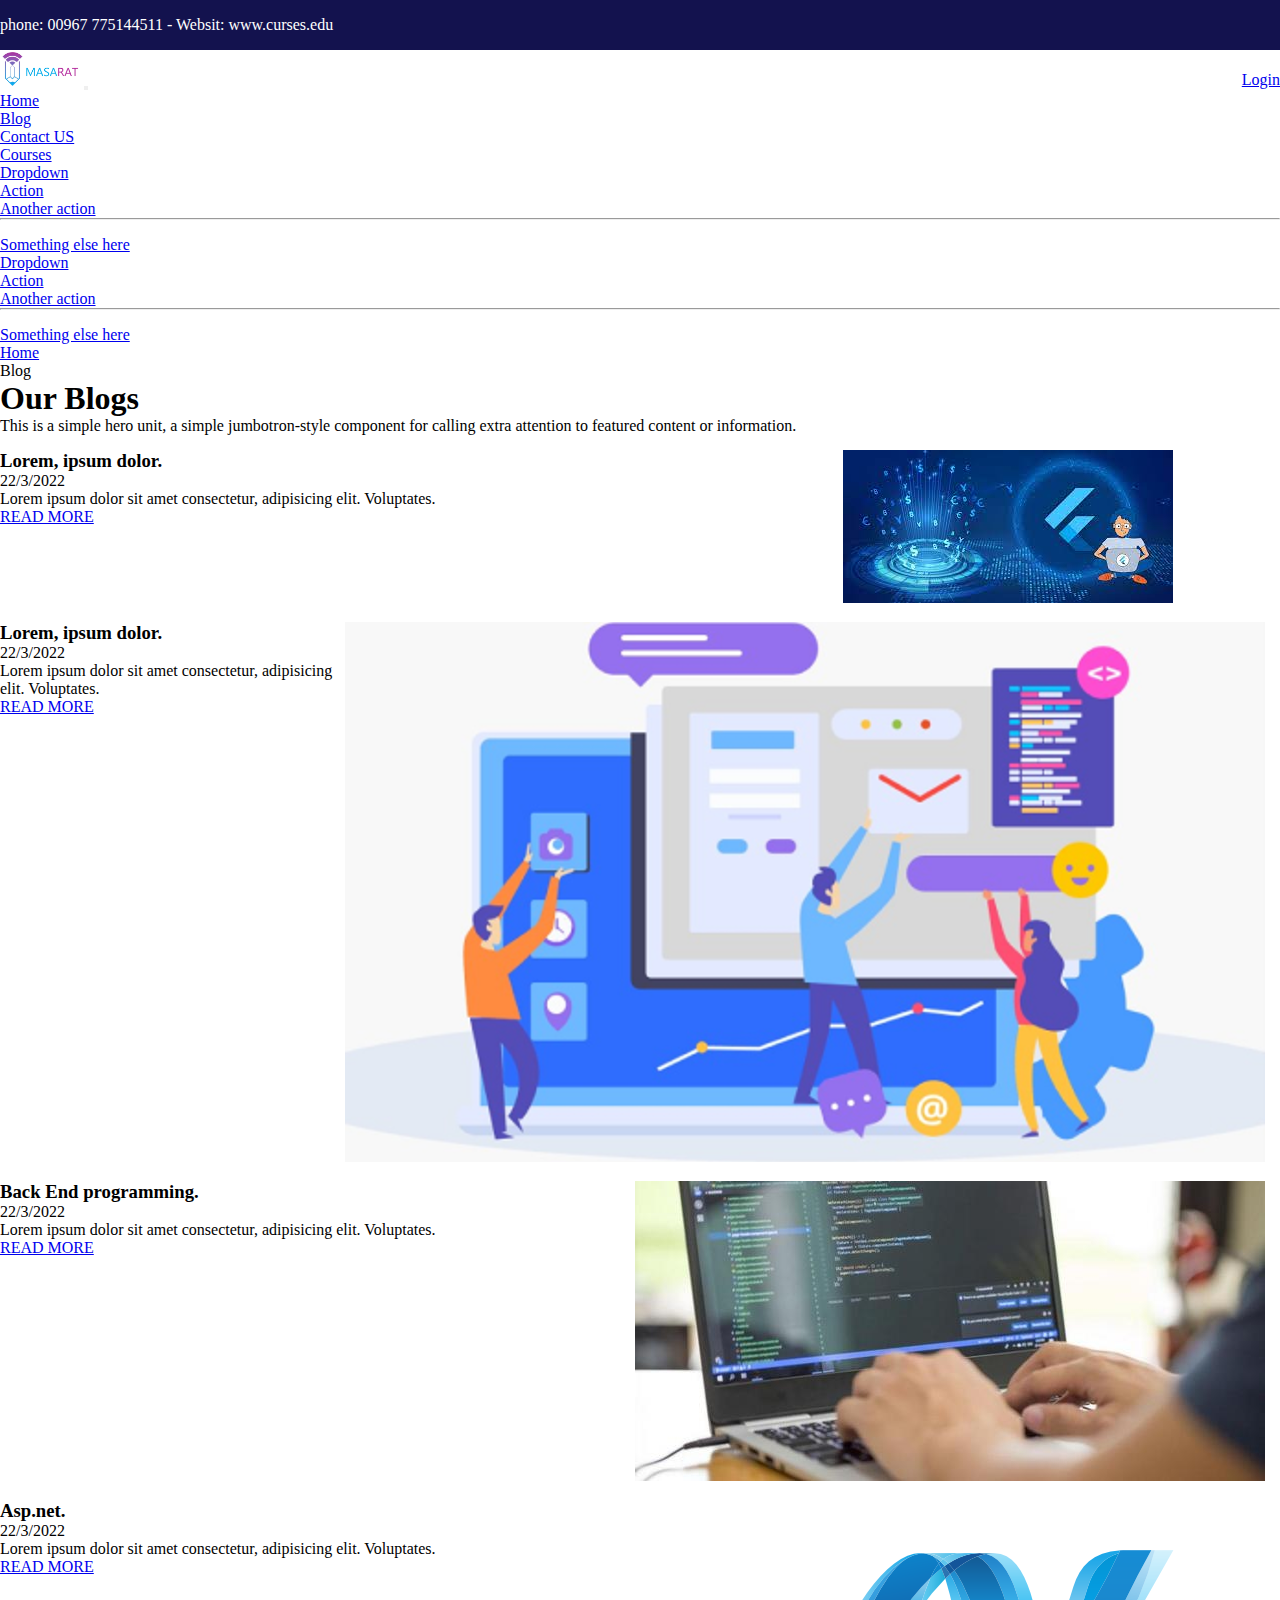
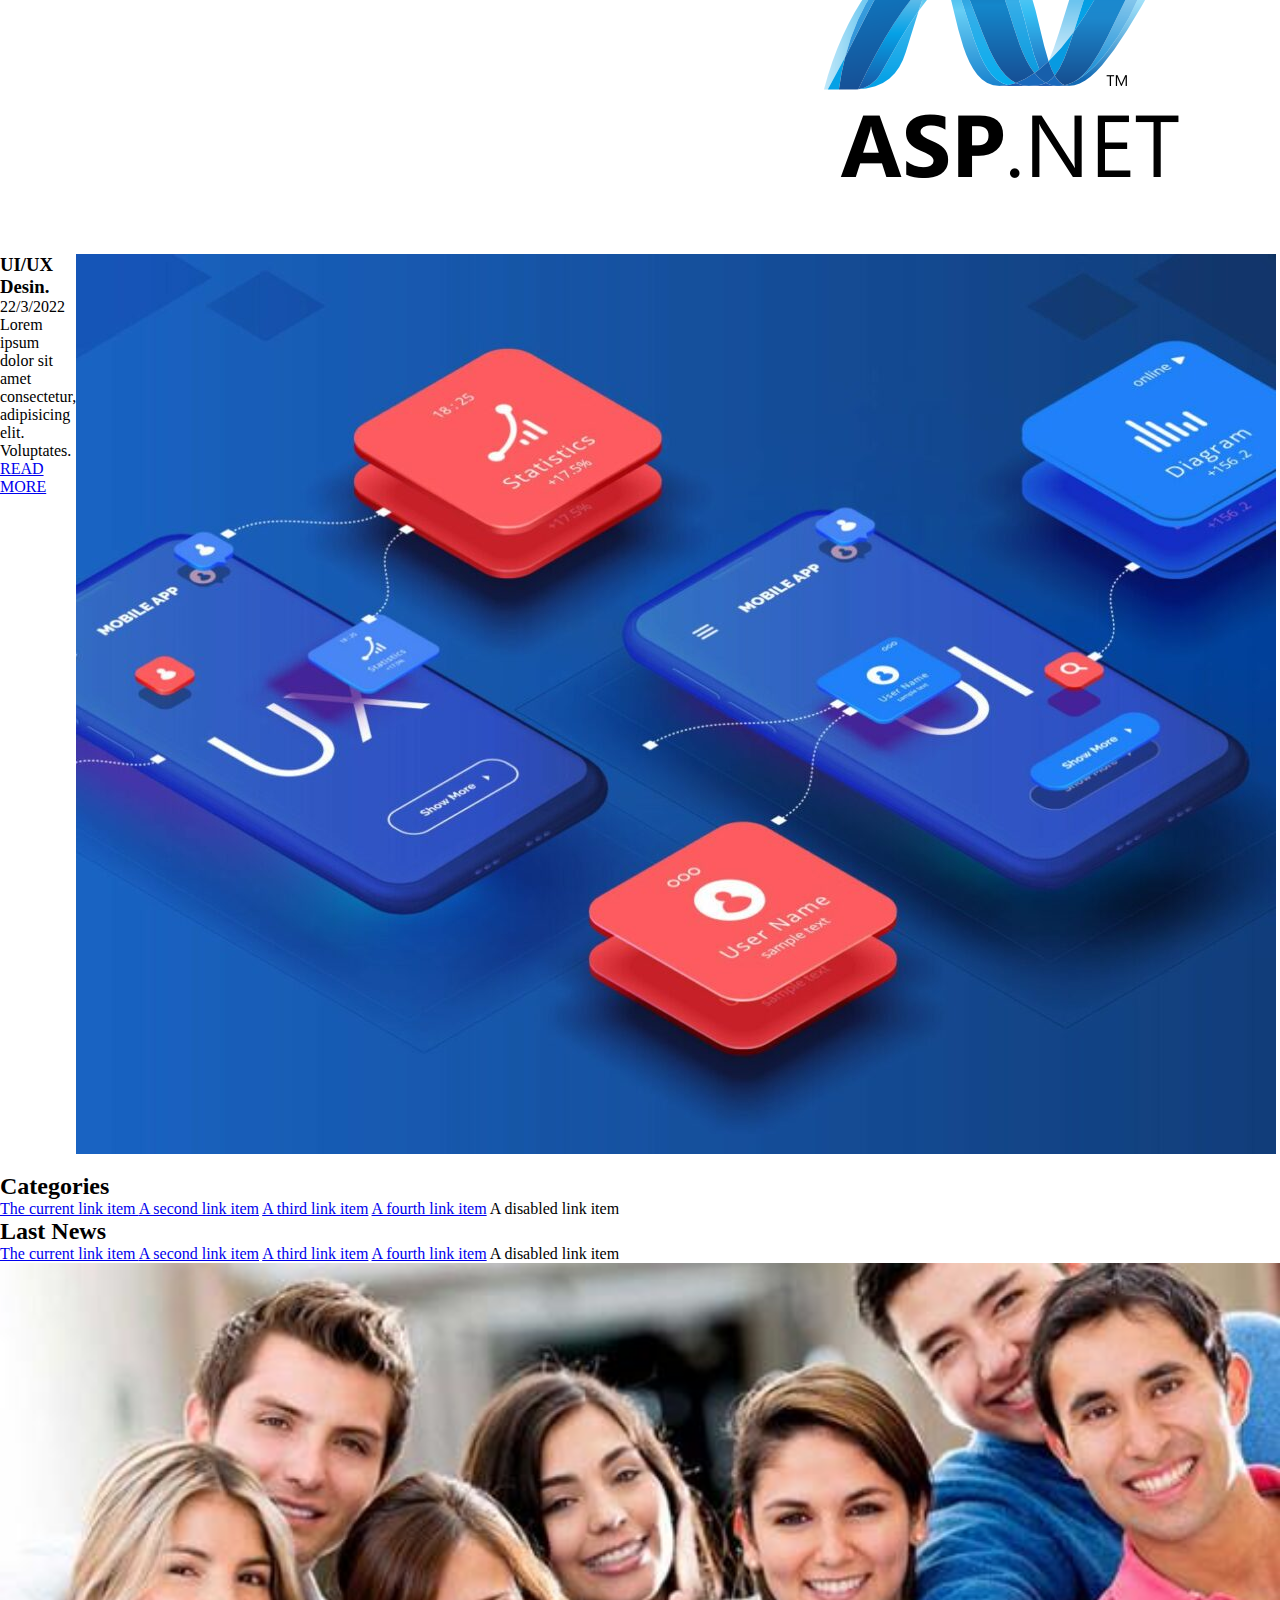
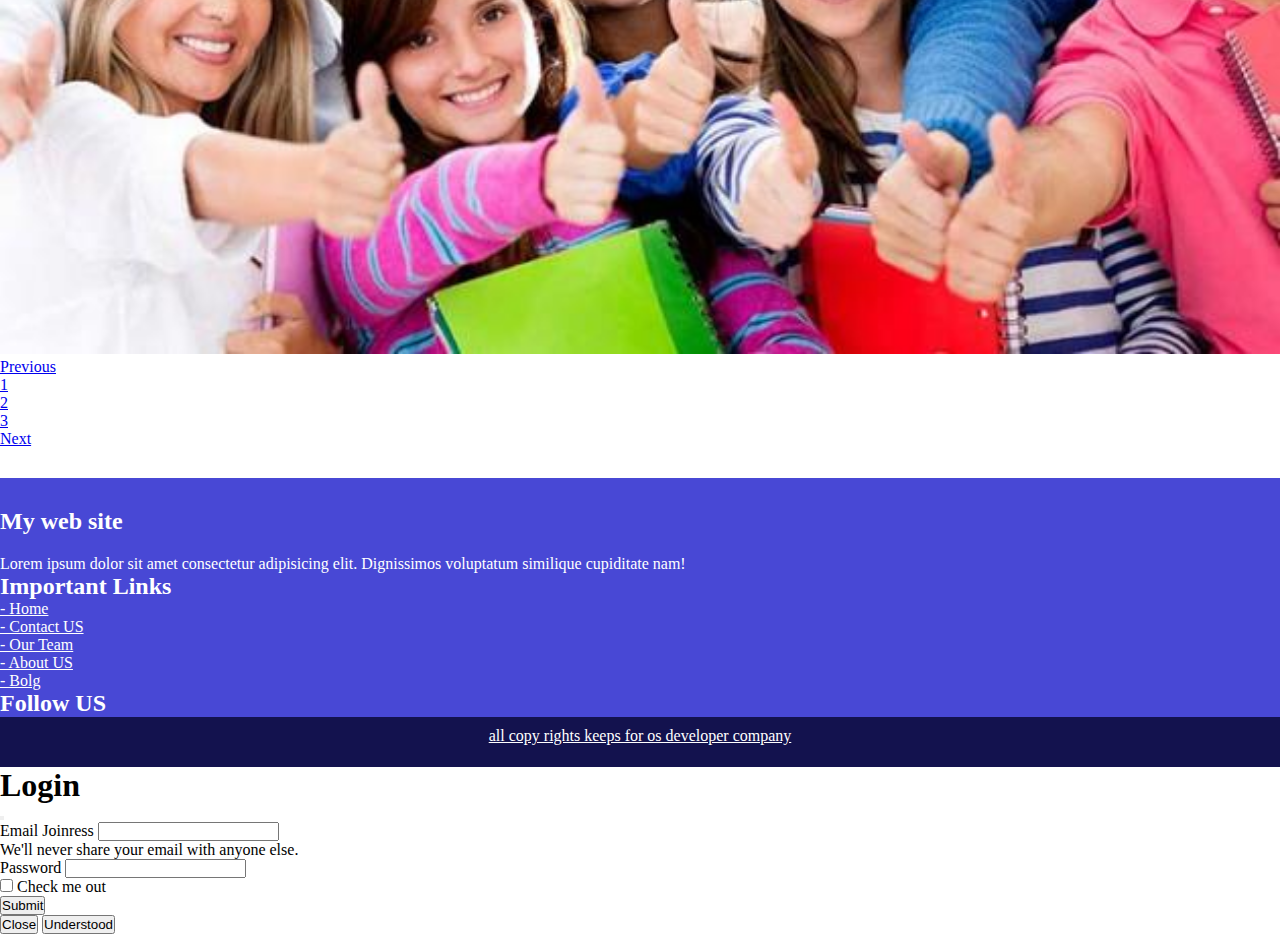
<file: blog.html>
<!doctype html>
<html lang="en">

<head>
  <meta charset="utf-8">
  <meta name="viewport" content="width=device-width, initial-scale=1">
  <title>Courses Project</title>
  <link rel="stylesheet" href="https://use.fontawesome.com/releases/v5.15.4/css/all.css"
    integrity="sha384-DyZ88mC6Up2uqS4h/KRgHuoeGwBcD4Ng9SiP4dIRy0EXTlnuz47vAwmeGwVChigm" crossorigin="anonymous" />

  <link rel="icon" type="image/x-icon" href="/images/logo.png">

  <link href="https://cdn.jsdelivr.net/npm/bootstrap@5.3.0-alpha1/dist/css/bootstrap.min.css" rel="stylesheet"
    integrity="sha384-GLhlTQ8iRABdZLl6O3oVMWSktQOp6b7In1Zl3/Jr59b6EGGoI1aFkw7cmDA6j6gD" crossorigin="anonymous">
  <link rel="stylesheet" href="css/style.css">
</head>

<body>

  <!-- Start header -->
  <div class="header">
    <div class="container">
      <div class="row">

        <div class="col">
          phone: 00967 775144511 - Websit: www.curses.edu
        </div>

        <div class="col">
          <a href="#" class="btn btn-primary" data-bs-toggle="modal" data-bs-target="#staticBackdrop"> Login</a>
        </div>

      </div>
    </div>
  </div>
  <!-- End header -->

  <!-- Start Navbar -->
  <nav class="navbar navbar-expand-lg y " style="background-color: white;"> <!-- bg-body-tertiar -->
    <div class="container">
      <a class="navbar-brand" href="index.html"><img src="images/MASARAT.png" alt="logo" style="width: 80px;"></a>
      <button class="navbar-toggler" type="button" data-bs-toggle="collapse" data-bs-target="#navbarSupportedContent"
        aria-controls="navbarSupportedContent" aria-expanded="false" aria-label="Toggle navigation">
        <span class="navbar-toggler-icon"></span>
      </button>
      <div class="collapse navbar-collapse" id="navbarSupportedContent">
        <ul class="navbar-nav ms-auto ">
          <li class="nav-item">
            <a class="nav-link active" aria-current="page" href="index.html">Home</a>
          </li>
          <li class="nav-item">
            <a class="nav-link" href="blog.html">Blog</a>
          </li>
          <li class="nav-item">
            <a class="nav-link" href="contact_us.html">Contact US</a>
          </li>

          <li class="nav-item">
            <a class="nav-link" href="courses.html">Courses</a>
          </li>

          <li class="nav-item dropdown">
            <a class="nav-link dropdown-toggle" href="#" role="button" data-bs-toggle="dropdown" aria-expanded="false">
              Dropdown
            </a>
            <ul class="dropdown-menu">
              <li><a class="dropdown-item" href="#">Action</a></li>
              <li><a class="dropdown-item" href="#">Another action</a></li>
              <li>
                <hr class="dropdown-divider">
              </li>
              <li><a class="dropdown-item" href="#">Something else here</a></li>
            </ul>
          </li>

          <li class="nav-item dropdown">
            <a class="nav-link dropdown-toggle" href="#" role="button" data-bs-toggle="dropdown" aria-expanded="false">
              Dropdown
            </a>
            <ul class="dropdown-menu">
              <li><a class="dropdown-item" href="#">Action</a></li>
              <li><a class="dropdown-item" href="#">Another action</a></li>
              <li>
                <hr class="dropdown-divider">
              </li>
              <li><a class="dropdown-item" href="#">Something else here</a></li>
            </ul>
          </li>
        </ul>

      </div>
    </div>
  </nav>
  <!-- End Navbar -->

  <!-- Start Page name -->

  <div class="bg-light p-5 rounded-lg m-3">

    <div class="container">
      <nav aria-label="breadcrumb">
        <ol class="breadcrumb">
          <li class="breadcrumb-item"><a href="index.html">Home</a></li>
          <li class="breadcrumb-item active" aria-current="page">Blog</li>
        </ol>
      </nav>

      <h1 class="display-4">Our Blogs</h1>
      <p class="lead">This is a simple hero unit, a simple jumbotron-style component for calling extra attention to
        featured content or information.</p>
    </div>


  </div>

  <!-- End Page name -->

  <!--  Start Blogs    -->

  <section class="blogs">
    <div class="container">
      <div class="row">
        <div class="col-md-9 col-12">

          <!-- Start Blog -->
          <div class="bg-light p-4 rounded-lg jumb">
            <div class="blog_info">
              <h3>Lorem, ipsum dolor.</h3>
              <span>22/3/2022</span>
              <p>
                Lorem ipsum dolor sit amet consectetur, adipisicing elit. Voluptates.
              </p>
              <a href="blog_details.html" class="btn btn-primary">READ MORE</a>

            </div>
            <div class="blog_image">
              <img class="w-100" src="images/Curses/flutter.jpg" alt="">
            </div>

          </div>

          <!-- End Blog -->

          <!-- Start Blog -->
          <div class="bg-light p-4 rounded-lg jumb">
            <div class="blog_info">
              <h3>Lorem, ipsum dolor.</h3>
              <span>22/3/2022</span>
              <p>
                Lorem ipsum dolor sit amet consectetur, adipisicing elit. Voluptates.
              </p>
              <a href="blog_details.html" class="btn btn-primary">READ MORE</a>

            </div>
            <div class="blog_image">
              <img class="w-100" src="images/Curses/front.png" alt="">
            </div>

          </div>

          <!-- End Blog -->

          <!-- Start Blog -->
          <div class="bg-light p-4 rounded-lg jumb">
            <div class="blog_info">
              <h3>Back End programming.</h3>
              <span>22/3/2022</span>
              <p>
                Lorem ipsum dolor sit amet consectetur, adipisicing elit. Voluptates.
              </p>
              <a href="blog_details.html" class="btn btn-primary">READ MORE</a>

            </div>
            <div class="blog_image">
              <img class="w-100" src="images/Curses/backend.jpg" alt="">
            </div>

          </div>

          <!-- End Blog -->


          <!-- Start Blog -->
          <div class="bg-light p-4 rounded-lg jumb">
            <div class="blog_info">
              <h3>Asp.net.</h3>
              <span>22/3/2022</span>
              <p>
                Lorem ipsum dolor sit amet consectetur, adipisicing elit. Voluptates.
              </p>
              <a href="blog_details.html" class="btn btn-primary">READ MORE</a>

            </div>
            <div class="blog_image">
              <img class="w-100" src="images/Curses/asp.net-border-526x335.png" alt="">
            </div>

          </div>

          <!-- End Blog -->



          <!-- Start Blog -->
          <div class="bg-light p-4 rounded-lg jumb">
            <div class="blog_info">
              <h3>UI/UX Desin.</h3>
              <span>22/3/2022</span>
              <p>
                Lorem ipsum dolor sit amet consectetur, adipisicing elit. Voluptates.
              </p>
              <a href="blog_details.html" class="btn btn-primary">READ MORE</a>

            </div>
            <div class="blog_image">
              <img class="w-100" src="images/Curses/UX&UI-Design.jpg" alt="">
            </div>

          </div>

          <!-- End Blog -->

        </div>

        <div class="col-md-3 mt-3">
          <div>
            <h2>Categories</h2>
            <div class="list-group">
              <a href="#" class="list-group-item list-group-item-action active" aria-current="true">
                The current link item
              </a>
              <a href="#" class="list-group-item list-group-item-action">A second link item</a>
              <a href="#" class="list-group-item list-group-item-action">A third link item</a>
              <a href="#" class="list-group-item list-group-item-action">A fourth link item</a>
              <a class="list-group-item list-group-item-action disabled">A disabled link item</a>
            </div>
          </div>

          <div>
            <h2 class="mt-4">Last News</h2>
            <div class="list-group">
              <a href="#" class="list-group-item list-group-item-action active" aria-current="true">
                The current link item
              </a>
              <a href="#" class="list-group-item list-group-item-action">A second link item</a>
              <a href="#" class="list-group-item list-group-item-action">A third link item</a>
              <a href="#" class="list-group-item list-group-item-action">A fourth link item</a>
              <a class="list-group-item list-group-item-action disabled">A disabled link item</a>
            </div>
          </div>

          <div class="mt-4">
            <img src="images/Curses/english.jpg" width="100%" alt="">
          </div>

        </div>


        <nav aria-label="Page navigation example ">
          <ul class="pagination mt-2 ">
            <li class="page-item"><a class="page-link" href="#">Previous</a></li>
            <li class="page-item"><a class="page-link" href="#">1</a></li>
            <li class="page-item"><a class="page-link" href="#">2</a></li>
            <li class="page-item"><a class="page-link" href="#">3</a></li>
            <li class="page-item"><a class="page-link" href="#">Next</a></li>
          </ul>
        </nav>

      </div>



  </section>
  <!--  End Blogs    -->






  <!-- Start Footer  -->
  <footer>
    <div class="container">
      <div class="row">

        <div class="col-sm-4">
          <h2>My web site</h2>

          <p style="padding-top: 20px;">Lorem ipsum dolor sit amet consectetur adipisicing elit. Dignissimos voluptatum
            similique cupiditate nam!</p>
        </div>

        <div class="col-sm-4">
          <h2> Important Links</h2>
          <ul>
            <li><a href="#"> - Home</a></li>
            <li><a href="#"> - Contact US</a></li>
            <li><a href="#"> - Our Team</a></li>
            <li><a href="#"> - About US</a></li>
            <li><a href="blog.html"> - Bolg</a></li>
          </ul>
        </div>

        <div class="col-sm-4">
          <h2>Follow US</h2>
          <ul>
            <li><a href="#"><i class="fa fa-graduation-cap rounded-circle fa-2x" ></i></a></li>
            <li><a href="#"><i class="fa fa-book rounded-circle fa-2x" aria-hidden="true"></i></a></li>
            <li><a href="#"><i class="fa fa-code rounded-circle fa-2x" aria-hidden="true"></i></a></li>
            <li><a href="#"><i class="fa fa-desktop rounded-circle fa-2x" aria-hidden="true"></i></a></li>
        </ul>
        </div>

      </div>
    </div>

    <div class="footer1">
      <div class="container">
        <div class="row">
          <div class="col">
            <a href="#">
              <p>all copy rights keeps for os developer company</p>
            </a>
          </div>
        </div>
      </div>
    </div>

  </footer>

  <!-- End Footer  -->


  <!-- Modal -->
  <div class="modal fade" id="staticBackdrop" data-bs-backdrop="static" data-bs-keyboard="false" tabindex="-1"
    aria-labelledby="staticBackdropLabel" aria-hidden="true">
    <div class="modal-dialog">
      <div class="modal-content">
        <div class="modal-header">
          <h1 class="modal-title fs-5" id="staticBackdropLabel">Login</h1>
          <button type="button" class="btn-close" data-bs-dismiss="modal" aria-label="Close"></button>
        </div>
        <div class="modal-body">
          <form>
            <div class="mb-3">
              <label for="exampleInputEmail1" class="form-label">Email Joinress</label>
              <input type="email" class="form-control" id="exampleInputEmail1" aria-describedby="emailHelp">
              <div id="emailHelp" class="form-text">We'll never share your email with anyone else.</div>
            </div>
            <div class="mb-3">
              <label for="exampleInputPassword1" class="form-label">Password</label>
              <input type="password" class="form-control" id="exampleInputPassword1">
            </div>
            <div class="mb-3 form-check">
              <input type="checkbox" class="form-check-input" id="exampleCheck1">
              <label class="form-check-label" for="exampleCheck1">Check me out</label>
            </div>
            <button type="submit" class="btn btn-primary">Submit</button>
          </form>
        </div>
        <div class="modal-footer">
          <button type="button" class="btn btn-secondary" data-bs-dismiss="modal">Close</button>
          <button type="button" class="btn btn-primary">Understood</button>
        </div>
      </div>
    </div>
  </div>



  <script src="https://cdn.jsdelivr.net/npm/bootstrap@5.3.0-alpha1/dist/js/bootstrap.bundle.min.js"
    integrity="sha384-w76AqPfDkMBDXo30jS1Sgez6pr3x5MlQ1ZAGC+nuZB+EYdgRZgiwxhTBTkF7CXvN"
    crossorigin="anonymous"></script>
</body>

</html>
</file>
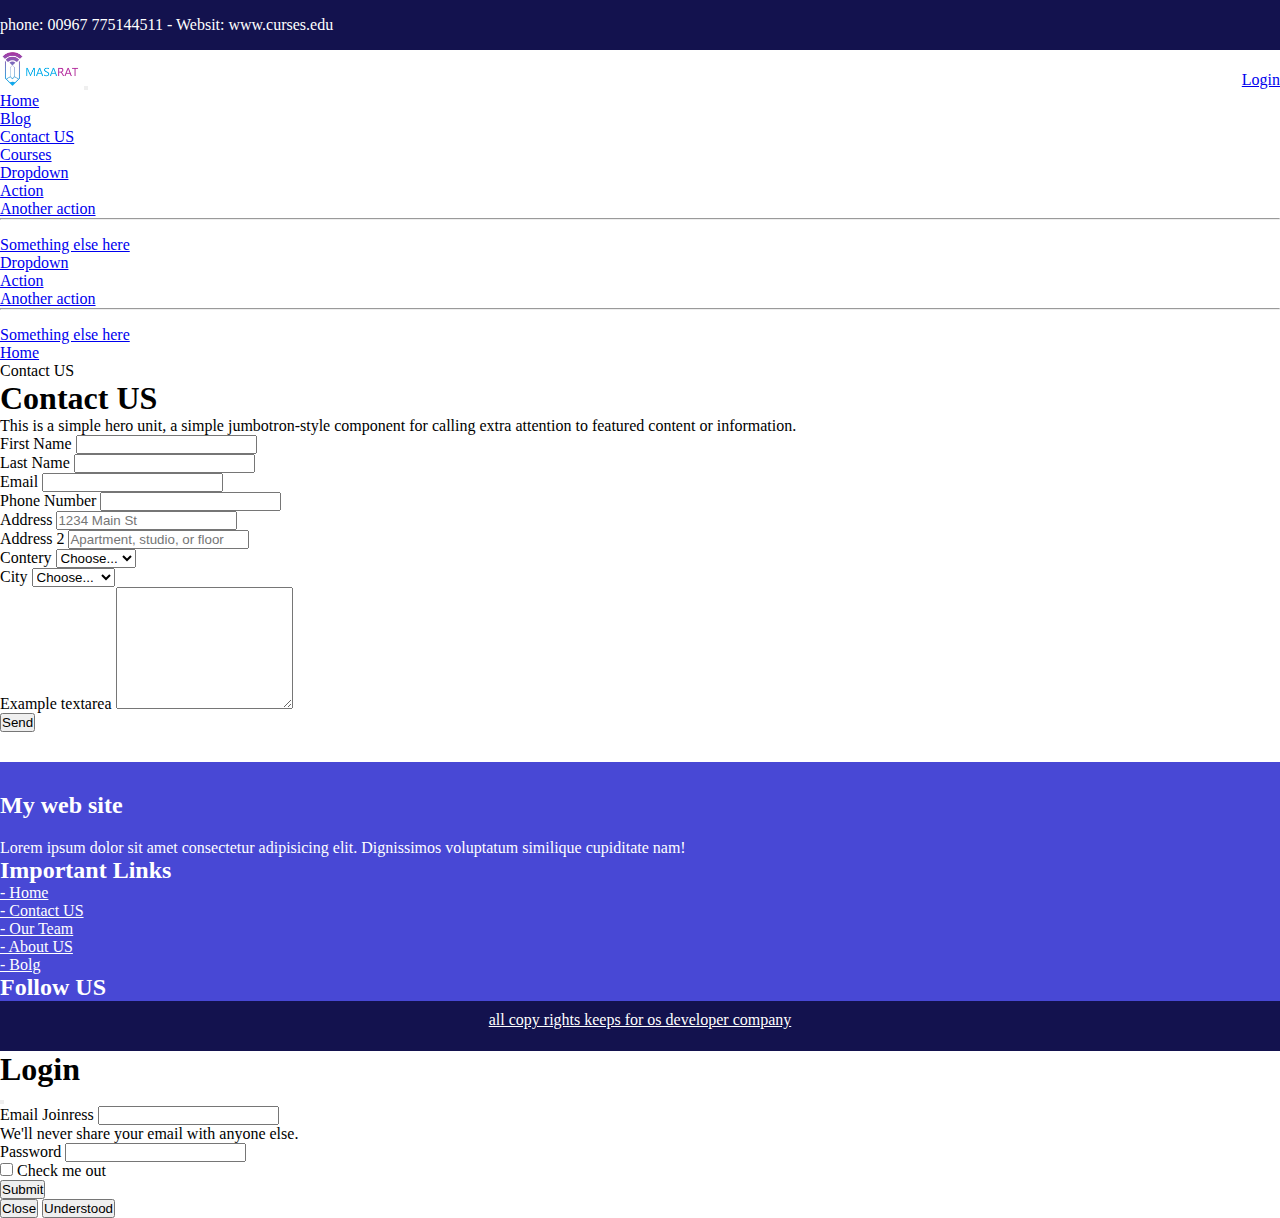
<file: contact_us.html>
<!doctype html>
<html lang="en">

<head>
    <meta charset="utf-8">
    <meta name="viewport" content="width=device-width, initial-scale=1">
    <title>Courses Project</title>
    <link rel="stylesheet" href="https://use.fontawesome.com/releases/v5.15.4/css/all.css"
        integrity="sha384-DyZ88mC6Up2uqS4h/KRgHuoeGwBcD4Ng9SiP4dIRy0EXTlnuz47vAwmeGwVChigm" crossorigin="anonymous" />

    <link rel="icon" type="image/x-icon" href="/images/logo.png">

    <link href="https://cdn.jsdelivr.net/npm/bootstrap@5.3.0-alpha1/dist/css/bootstrap.min.css" rel="stylesheet"
        integrity="sha384-GLhlTQ8iRABdZLl6O3oVMWSktQOp6b7In1Zl3/Jr59b6EGGoI1aFkw7cmDA6j6gD" crossorigin="anonymous">
    <link rel="stylesheet" href="css/style.css">
</head>

<body>

    <!-- Start header -->
    <div class="header">
        <div class="container">
            <div class="row">

                <div class="col">
                    phone: 00967 775144511 - Websit: www.curses.edu
                </div>
          
          
                  <div class="col">
                    <a href="#" class="btn btn-primary" data-bs-toggle="modal" data-bs-target="#staticBackdrop"> Login</a>
                  </div>
          
            </div>
        </div>
    </div>
    <!-- End header -->

    <!-- Start Navbar -->
    <nav class="navbar navbar-expand-lg y " style="background-color: white;"> <!-- bg-body-tertiar -->
        <div class="container">
          <a class="navbar-brand" href="index.html"><img src="images/MASARAT.png" alt="logo" style="width: 80px;"></a>
          <button class="navbar-toggler" type="button" data-bs-toggle="collapse" data-bs-target="#navbarSupportedContent"
            aria-controls="navbarSupportedContent" aria-expanded="false" aria-label="Toggle navigation">
            <span class="navbar-toggler-icon"></span>
          </button>
          <div class="collapse navbar-collapse" id="navbarSupportedContent">
            <ul class="navbar-nav ms-auto ">
              <li class="nav-item">
                <a class="nav-link active" aria-current="page" href="index.html">Home</a>
              </li>
              <li class="nav-item">
                <a class="nav-link" href="blog.html">Blog</a>
              </li>
              <li class="nav-item">
                <a class="nav-link" href="contact_us.html">Contact US</a>
              </li>
    
              <li class="nav-item">
                <a class="nav-link" href="courses.html">Courses</a>
              </li>
    
              <li class="nav-item dropdown">
                <a class="nav-link dropdown-toggle" href="#" role="button" data-bs-toggle="dropdown" aria-expanded="false">
                  Dropdown
                </a>
                <ul class="dropdown-menu">
                  <li><a class="dropdown-item" href="#">Action</a></li>
                  <li><a class="dropdown-item" href="#">Another action</a></li>
                  <li>
                    <hr class="dropdown-divider">
                  </li>
                  <li><a class="dropdown-item" href="#">Something else here</a></li>
                </ul>
              </li>
    
              <li class="nav-item dropdown">
                <a class="nav-link dropdown-toggle" href="#" role="button" data-bs-toggle="dropdown" aria-expanded="false">
                  Dropdown
                </a>
                <ul class="dropdown-menu">
                  <li><a class="dropdown-item" href="#">Action</a></li>
                  <li><a class="dropdown-item" href="#">Another action</a></li>
                  <li>
                    <hr class="dropdown-divider">
                  </li>
                  <li><a class="dropdown-item" href="#">Something else here</a></li>
                </ul>
              </li>
            </ul>
    
          </div>
        </div>
      </nav>
        <!-- End Navbar -->

    <!-- Start Page name -->

    <div class="bg-light p-5 rounded-lg m-3">

        <div class="container">
            <nav aria-label="breadcrumb">
                <ol class="breadcrumb">
                    <li class="breadcrumb-item"><a href="index.html">Home</a></li>
                    <li class="breadcrumb-item active" aria-current="page">Contact US</li>
                </ol>
            </nav>

            <h1 class="display-4">Contact US</h1>
            <p class="lead">This is a simple hero unit, a simple jumbotron-style component for calling extra attention
                to
                featured content or information.</p>
        </div>


    </div>

    <!-- End Page name -->

    <!--  Start Contact US    -->
    <div class="contact">
        <div class="container">
            <div class="row">

                <div class="col-sm">

                    <div class="card">
                        <div class="card-body">

                            <form class="row g-3">


                                <div class="col-md-6">
                                    <label for="inputEmail4" class="form-label">First Name</label>
                                    <input type="text" class="form-control" id="inputEmail4">
                                </div>

                                <div class="col-md-6">
                                    <label for="inputPassword4" class="form-label">Last Name</label>
                                    <input type="text" class="form-control" id="inputPassword4">
                                </div>


                                <div class="col-md-6">
                                    <label for="inputEmail4" class="form-label">Email</label>
                                    <input type="email" class="form-control" id="inputEmail4">
                                </div>

                                <div class="col-md-6">
                                    <label for="inputPassword4" class="form-label">Phone Number</label>
                                    <input type="number" class="form-control" id="inputPassword4">
                                </div>





                                <div class="col-12">
                                    <label for="inputAddress" class="form-label">Address</label>
                                    <input type="text" class="form-control" id="inputAddress"
                                        placeholder="1234 Main St">
                                </div>
                                <div class="col-12">
                                    <label for="inputAddress2" class="form-label">Address 2</label>
                                    <input type="text" class="form-control" id="inputAddress2"
                                        placeholder="Apartment, studio, or floor">
                                </div>
                                <div class="col-md-6">
                                    <label for="inputState" class="form-label">Contery</label>
                                    <select id="inputState" class="form-select">
                                        <option selected>Choose...</option>
                                        <option>Yemen</option>
                                        <option>Oman</option>
                                        <option>saudi</option>


                                    </select>
                                </div>

                                <div class="col-md-6">
                                    <label for="inputState" class="form-label">City</label>
                                    <select id="inputState" class="form-select">
                                        <option selected>Choose...</option>
                                        <option>Sana'a</option>
                                        <option>Adan</option>
                                        <option>Taiz</option>
                                        <option>Read</option>
                                        <option>Makah</option>
                                        <option>Al-Madina</option>
                                        <option>masgd</option>
                                        <option>masgd</option>
                                        <option>masgd</option>
                                    </select>
                                </div>

                                <div class="mb-3">
                                    <label for="exampleFormControlTextarea1" class="form-label">Example textarea</label>
                                    <textarea class="form-control" id="exampleFormControlTextarea1" rows="8"></textarea>
                                  </div>

                                <!-- <div class="col-12"> -->
                                    <button type="submit" class="btn btn-primary">Send</button>
                                <!-- </div> -->
                            </form>

                        </div>
                    </div>



                </div>
            </div>
        </div>
    </div>

    <!--  End Contact US    -->






    <!-- Start Footer  -->
    <footer>
        <div class="container">
            <div class="row">

                <div class="col-sm-4">
                    <h2>My web site</h2>

                    <p style="padding-top: 20px;">Lorem ipsum dolor sit amet consectetur adipisicing elit. Dignissimos
                        voluptatum
                        similique cupiditate nam!</p>
                </div>

                <div class="col-sm-4">
                    <h2> Important Links</h2>
                    <ul>
                        <li><a href="#"> - Home</a></li>
                        <li><a href="#"> - Contact US</a></li>
                        <li><a href="#"> - Our Team</a></li>
                        <li><a href="#"> - About US</a></li>
                        <li><a href="blog.html"> - Bolg</a></li>
                    </ul>
                </div>

                <div class="col-sm-4">
                    <h2>Follow US</h2>
                    <ul>
                        <li><a href="#"><i class="fa fa-graduation-cap rounded-circle fa-2x" ></i></a></li>
                        <li><a href="#"><i class="fa fa-book rounded-circle fa-2x" aria-hidden="true"></i></a></li>
                        <li><a href="#"><i class="fa fa-code rounded-circle fa-2x" aria-hidden="true"></i></a></li>
                        <li><a href="#"><i class="fa fa-desktop rounded-circle fa-2x" aria-hidden="true"></i></a></li>
                    </ul>
                    </div>

            </div>
        </div>

        <div class="footer1">
            <div class="container">
                <div class="row">
                    <div class="col">
                        <a href="#">
                            <p>all copy rights keeps for os developer company</p>
                        </a>
                    </div>
                </div>
            </div>
        </div>

    </footer>

    <!-- End Footer  -->


  <!-- Modal -->
  <div class="modal fade" id="staticBackdrop" data-bs-backdrop="static" data-bs-keyboard="false" tabindex="-1"
    aria-labelledby="staticBackdropLabel" aria-hidden="true">
    <div class="modal-dialog">
      <div class="modal-content">
        <div class="modal-header">
          <h1 class="modal-title fs-5" id="staticBackdropLabel">Login</h1>
          <button type="button" class="btn-close" data-bs-dismiss="modal" aria-label="Close"></button>
        </div>
        <div class="modal-body">
          <form>
            <div class="mb-3">
              <label for="exampleInputEmail1" class="form-label">Email Joinress</label>
              <input type="email" class="form-control" id="exampleInputEmail1" aria-describedby="emailHelp">
              <div id="emailHelp" class="form-text">We'll never share your email with anyone else.</div>
            </div>
            <div class="mb-3">
              <label for="exampleInputPassword1" class="form-label">Password</label>
              <input type="password" class="form-control" id="exampleInputPassword1">
            </div>
            <div class="mb-3 form-check">
              <input type="checkbox" class="form-check-input" id="exampleCheck1">
              <label class="form-check-label" for="exampleCheck1">Check me out</label>
            </div>
            <button type="submit" class="btn btn-primary">Submit</button>
          </form>
        </div>
        <div class="modal-footer">
          <button type="button" class="btn btn-secondary" data-bs-dismiss="modal">Close</button>
          <button type="button" class="btn btn-primary">Understood</button>
        </div>
      </div>
    </div>
  </div>



  <script src="https://cdn.jsdelivr.net/npm/bootstrap@5.3.0-alpha1/dist/js/bootstrap.bundle.min.js"
    integrity="sha384-w76AqPfDkMBDXo30jS1Sgez6pr3x5MlQ1ZAGC+nuZB+EYdgRZgiwxhTBTkF7CXvN"
    crossorigin="anonymous"></script>
</body>

</html>
</file>
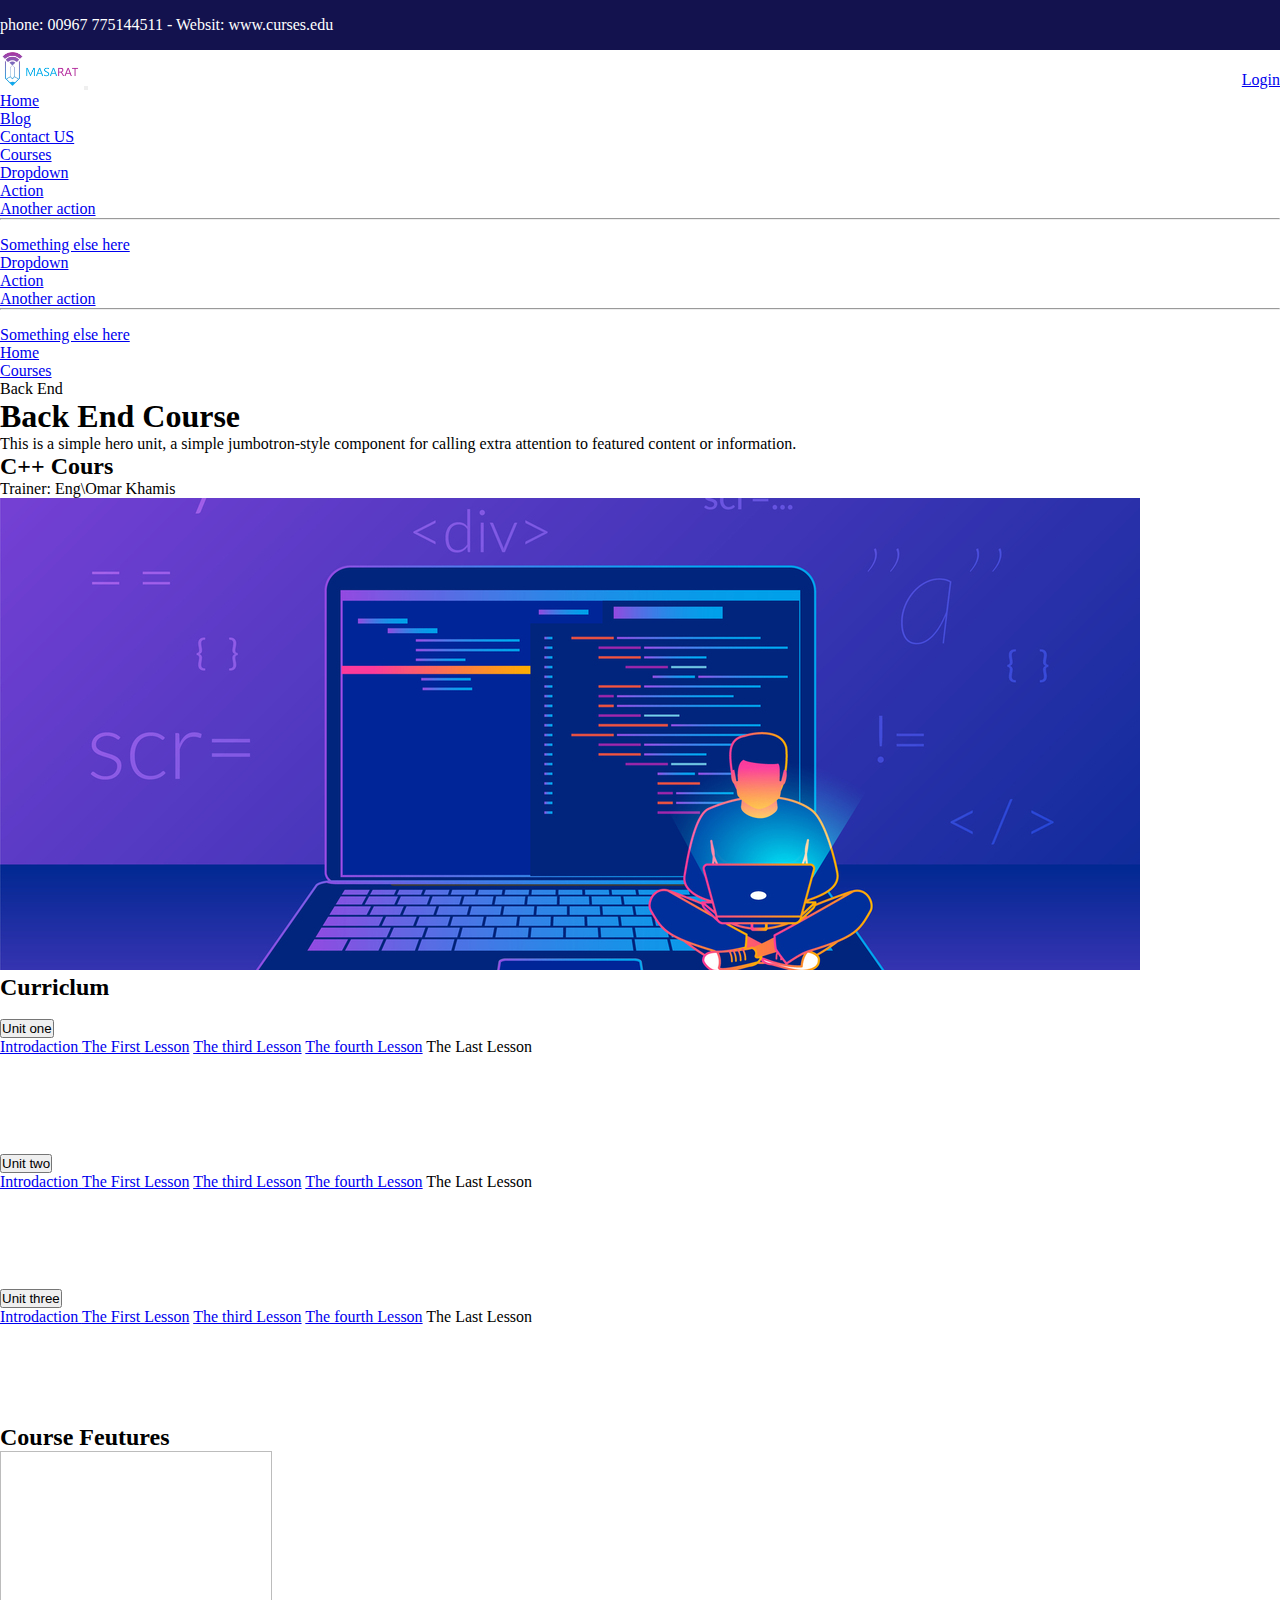
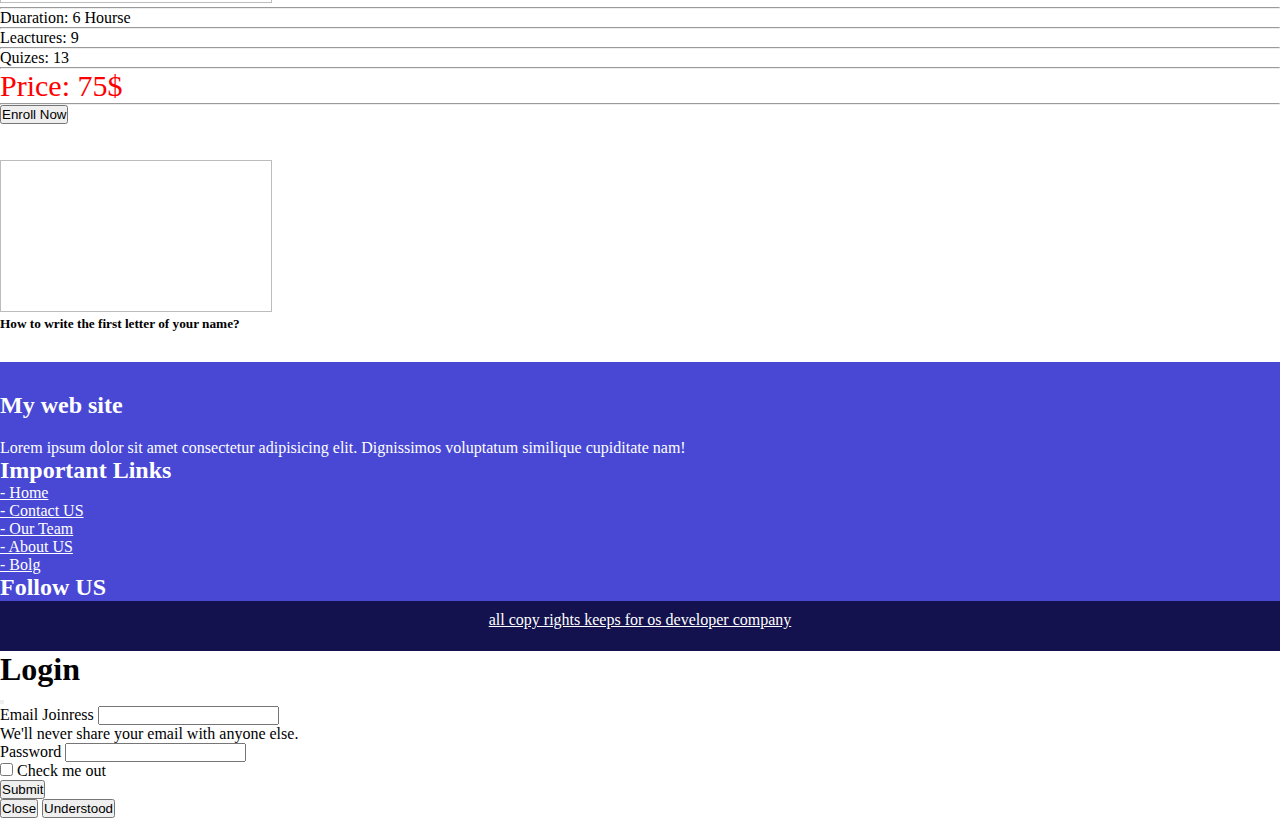
<file: course_details.html>
<!doctype html>
<html lang="en">

<head>
    <meta charset="utf-8">
    <meta name="viewport" content="width=device-width, initial-scale=1">
    <title>Courses Project</title>
    <link rel="stylesheet" href="https://use.fontawesome.com/releases/v5.15.4/css/all.css"
        integrity="sha384-DyZ88mC6Up2uqS4h/KRgHuoeGwBcD4Ng9SiP4dIRy0EXTlnuz47vAwmeGwVChigm" crossorigin="anonymous" />

    <link rel="icon" type="image/x-icon" href="/images/logo.png">

    <link href="https://cdn.jsdelivr.net/npm/bootstrap@5.3.0-alpha1/dist/css/bootstrap.min.css" rel="stylesheet"
        integrity="sha384-GLhlTQ8iRABdZLl6O3oVMWSktQOp6b7In1Zl3/Jr59b6EGGoI1aFkw7cmDA6j6gD" crossorigin="anonymous">
    <link rel="stylesheet" href="css/style.css">
</head>

<body>

    <!-- Start header -->
    <div class="header">
        <div class="container">
            <div class="row">

                <div class="col">
                    phone: 00967 775144511 - Websit: www.curses.edu
                </div>
          
          
                  <div class="col">
                    <a href="#" class="btn btn-primary" data-bs-toggle="modal" data-bs-target="#staticBackdrop"> Login</a>
                  </div>
          
            </div>
        </div>
    </div>
    <!-- End header -->

    <!-- Start Navbar -->
    <nav class="navbar navbar-expand-lg y " style="background-color: white;"> <!-- bg-body-tertiar -->
        <div class="container">
          <a class="navbar-brand" href="index.html"><img src="images/MASARAT.png" alt="logo" style="width: 80px;"></a>
          <button class="navbar-toggler" type="button" data-bs-toggle="collapse" data-bs-target="#navbarSupportedContent"
            aria-controls="navbarSupportedContent" aria-expanded="false" aria-label="Toggle navigation">
            <span class="navbar-toggler-icon"></span>
          </button>
          <div class="collapse navbar-collapse" id="navbarSupportedContent">
            <ul class="navbar-nav ms-auto ">
              <li class="nav-item">
                <a class="nav-link active" aria-current="page" href="index.html">Home</a>
              </li>
              <li class="nav-item">
                <a class="nav-link" href="blog.html">Blog</a>
              </li>
              <li class="nav-item">
                <a class="nav-link" href="contact_us.html">Contact US</a>
              </li>
    
              <li class="nav-item">
                <a class="nav-link" href="courses.html">Courses</a>
              </li>
    
              <li class="nav-item dropdown">
                <a class="nav-link dropdown-toggle" href="#" role="button" data-bs-toggle="dropdown" aria-expanded="false">
                  Dropdown
                </a>
                <ul class="dropdown-menu">
                  <li><a class="dropdown-item" href="#">Action</a></li>
                  <li><a class="dropdown-item" href="#">Another action</a></li>
                  <li>
                    <hr class="dropdown-divider">
                  </li>
                  <li><a class="dropdown-item" href="#">Something else here</a></li>
                </ul>
              </li>
    
              <li class="nav-item dropdown">
                <a class="nav-link dropdown-toggle" href="#" role="button" data-bs-toggle="dropdown" aria-expanded="false">
                  Dropdown
                </a>
                <ul class="dropdown-menu">
                  <li><a class="dropdown-item" href="#">Action</a></li>
                  <li><a class="dropdown-item" href="#">Another action</a></li>
                  <li>
                    <hr class="dropdown-divider">
                  </li>
                  <li><a class="dropdown-item" href="#">Something else here</a></li>
                </ul>
              </li>
            </ul>
    
          </div>
        </div>
      </nav>
        <!-- End Navbar -->

    <!-- Start Page name -->

    <div class="bg-light p-5 rounded-lg m-3">

        <div class="container">
            <nav aria-label="breadcrumb">
                <ol class="breadcrumb">
                    <li class="breadcrumb-item"><a href="index.html">Home</a></li>
                    <li class="breadcrumb-item"><a href="index.html">Courses</a></li>

                    <li class="breadcrumb-item active" aria-current="page">Back End</li>

                </ol>
            </nav>

            <h1 class="display-4">Back End Course</h1>
            <p class="lead">This is a simple hero unit, a simple jumbotron-style component for calling extra attention
                to
                featured content or information.</p>
        </div>


    </div>

    <!-- End Page name -->

    <!-- Start Courses Details -->
    <div class="course_details">
        <div class="container">
            <div class="row">
                <div class="col-md-9 col-12">
                    <div class="card p-3">
                        <h2>C++ Cours</h2>
                        <span>Trainer: Eng\Omar Khamis</span>
                        <img src="images/Curses/learn.jpg" alt="">

                        <h2 class="p-3">Curriclum</h2> <br>

                        <div class="units">
                            <p>
                                <button class="btn btn-primary" type="button" data-bs-toggle="collapse"
                                    data-bs-target="#collapseWidthExample1" aria-expanded="false"
                                    aria-controls="collapseWidthExample1">
                                    Unit one
                                </button>
                            </p>
                            <div style="min-height: 80px;">
                                <div class="collapse " id="collapseWidthExample1">
                                    <div class="card card-body">
                                        <div class="list-group">
                                            <a href="#" class="list-group-item list-group-item-action active"
                                                aria-current="true">
                                                Introdaction
                                            </a>
                                            <a href="#" class="list-group-item list-group-item-action">The First Lesson</a>
                                            <a href="#" class="list-group-item list-group-item-action">The third Lesson</a>
                                            <a href="#" class="list-group-item list-group-item-action">The fourth Lesson</a>
                                            <a class="list-group-item list-group-item-action disabled">The Last Lesson</a>
                                        </div>
                                    </div>

                                </div>
                            </div>
                            <br><br>



                            <p>
                                <button class="btn btn-primary" type="button" data-bs-toggle="collapse"
                                    data-bs-target="#collapseWidthExample2" aria-expanded="false"
                                    aria-controls="collapseWidthExample2">
                                    Unit two
                                </button>
                            </p>
                            <div style="min-height: 80px;">
                                <div class="collapse " id="collapseWidthExample2">
                                    <div class="card card-body">
                                        <div class="list-group">
                                            <a href="#" class="list-group-item list-group-item-action active"
                                                aria-current="true">
                                                Introdaction
                                            </a>
                                            <a href="#" class="list-group-item list-group-item-action">The First Lesson</a>
                                            <a href="#" class="list-group-item list-group-item-action">The third Lesson</a>
                                            <a href="#" class="list-group-item list-group-item-action">The fourth Lesson</a>
                                            <a class="list-group-item list-group-item-action disabled">The Last Lesson</a>
                                        </div>
                                    </div>
                                </div>
                            </div>
                            <br><br>


                            <p>
                                <button class="btn btn-primary" type="button" data-bs-toggle="collapse"
                                    data-bs-target="#collapseWidthExample3" aria-expanded="false"
                                    aria-controls="collapseWidthExample3">
                                    Unit three
                                </button>
                            </p>
                            <div style="min-height: 80px;">
                                <div class="collapse" id="collapseWidthExample3">
                                    <div class="card card-body">
                                        <div class="list-group">
                                            <a href="#" class="list-group-item list-group-item-action active"
                                                aria-current="true">
                                                Introdaction
                                            </a>
                                            <a href="#" class="list-group-item list-group-item-action">The First Lesson</a>
                                            <a href="#" class="list-group-item list-group-item-action">The third Lesson</a>
                                            <a href="#" class="list-group-item list-group-item-action">The fourth Lesson</a>
                                            <a class="list-group-item list-group-item-action disabled">The Last Lesson</a>
                                        </div>
                                    </div>
                                </div>
                            </div>

                        </div>
                    </div>
                </div>
                <br><br>

                <div class="col-md-3 col-12">
                    <div class="card p-3">
                        <h2>Course Feutures</h2>
                        <iframe src="https://www.youtube.com/embed/cXg440egmVM?rel=0" title="YouTube video player" frameborder="1" allow="accelerometer; autoplay; clipboard-write; encrypted-media; gyroscope; picture-in-picture; web-share" style="border:solid rgb(188, 188, 188) 1px;width: 270px;"  allowfullscreen></iframe>

                        <hr>
                        <p>Duaration: <span class="float-end">6 Hourse</span></p>
                        <hr>
                        <p>Leactures: <span class="float-end"> 9</span></p>
                        <hr>
                        <p>Quizes: <span class="float-end">13</span></p>
                        <hr>
                        <p style="font-size: 30px; color: red;">Price: 75$</p>
                        <hr>
                        <button class="btn btn-danger">Enroll Now</button>
                    </div>
                    <br><br>
                    <div class="card p-3">
                        <iframe src="https://www.youtube.com/embed/Ez4JDBrT458?rel=0" title="كيفية طباعة اول حرف من اسمك باستخدام النجوم؟  م/عمر خميس How to write the first letter of your name?" frameborder="1" allow="accelerometer; autoplay; clipboard-write; encrypted-media; gyroscope; picture-in-picture; web-share" style="border:solid rgb(188, 188, 188) 1px;width: 270px;"  allowfullscreen></iframe>
                        <!-- <iframe src="https://www.youtube.com/embed/cXg440egmVM?rel=0" title="YouTube video player" frameborder="1" allow="accelerometer; autoplay; clipboard-write; encrypted-media; gyroscope; picture-in-picture; web-share" style="border:solid rgb(188, 188, 188) 1px;width: 270px;"  allowfullscreen></iframe> -->
                        <!-- <img src="images/Curses/programmer2.jpg" alt=""> -->
                        <h5 class="p-2">How to write the first letter of your name?</h5>
                    </div>

                </div>

            </div>
        </div>
    </div>

    <!-- End Courses Details -->







    <!-- Start Footer  -->
    <footer>
        <div class="container">
            <div class="row">

                <div class="col-sm-4">
                    <h2>My web site</h2>

                    <p style="padding-top: 20px;">Lorem ipsum dolor sit amet consectetur adipisicing elit. Dignissimos
                        voluptatum
                        similique cupiditate nam!</p>
                </div>

                <div class="col-sm-4">
                    <h2> Important Links</h2>
                    <ul>
                        <li><a href="#"> - Home</a></li>
                        <li><a href="#"> - Contact US</a></li>
                        <li><a href="#"> - Our Team</a></li>
                        <li><a href="#"> - About US</a></li>
                        <li><a href="blog.html"> - Bolg</a></li>
                    </ul>
                </div>

                <div class="col-sm-4">
                    <h2>Follow US</h2>
                    <ul>
                        <li><a href="#"><i class="fa fa-graduation-cap rounded-circle fa-2x" ></i></a></li>
                        <li><a href="#"><i class="fa fa-book rounded-circle fa-2x" aria-hidden="true"></i></a></li>
                        <li><a href="#"><i class="fa fa-code rounded-circle fa-2x" aria-hidden="true"></i></a></li>
                        <li><a href="#"><i class="fa fa-desktop rounded-circle fa-2x" aria-hidden="true"></i></a></li>
                    </ul>
                    </div>

            </div>
        </div>

        <div class="footer1">
            <div class="container">
                <div class="row">
                    <div class="col">
                        <a href="#">
                            <p>all copy rights keeps for os developer company</p>
                        </a>
                    </div>
                </div>
            </div>
        </div>

    </footer>

    <!-- End Footer  -->


  <!-- Modal -->
  <div class="modal fade" id="staticBackdrop" data-bs-backdrop="static" data-bs-keyboard="false" tabindex="-1"
    aria-labelledby="staticBackdropLabel" aria-hidden="true">
    <div class="modal-dialog">
      <div class="modal-content">
        <div class="modal-header">
          <h1 class="modal-title fs-5" id="staticBackdropLabel">Login</h1>
          <button type="button" class="btn-close" data-bs-dismiss="modal" aria-label="Close"></button>
        </div>
        <div class="modal-body">
          <form>
            <div class="mb-3">
              <label for="exampleInputEmail1" class="form-label">Email Joinress</label>
              <input type="email" class="form-control" id="exampleInputEmail1" aria-describedby="emailHelp">
              <div id="emailHelp" class="form-text">We'll never share your email with anyone else.</div>
            </div>
            <div class="mb-3">
              <label for="exampleInputPassword1" class="form-label">Password</label>
              <input type="password" class="form-control" id="exampleInputPassword1">
            </div>
            <div class="mb-3 form-check">
              <input type="checkbox" class="form-check-input" id="exampleCheck1">
              <label class="form-check-label" for="exampleCheck1">Check me out</label>
            </div>
            <button type="submit" class="btn btn-primary">Submit</button>
          </form>
        </div>
        <div class="modal-footer">
          <button type="button" class="btn btn-secondary" data-bs-dismiss="modal">Close</button>
          <button type="button" class="btn btn-primary">Understood</button>
        </div>
      </div>
    </div>
  </div>



  <script src="https://cdn.jsdelivr.net/npm/bootstrap@5.3.0-alpha1/dist/js/bootstrap.bundle.min.js"
    integrity="sha384-w76AqPfDkMBDXo30jS1Sgez6pr3x5MlQ1ZAGC+nuZB+EYdgRZgiwxhTBTkF7CXvN"
    crossorigin="anonymous"></script>
</body>

</html>
</file>
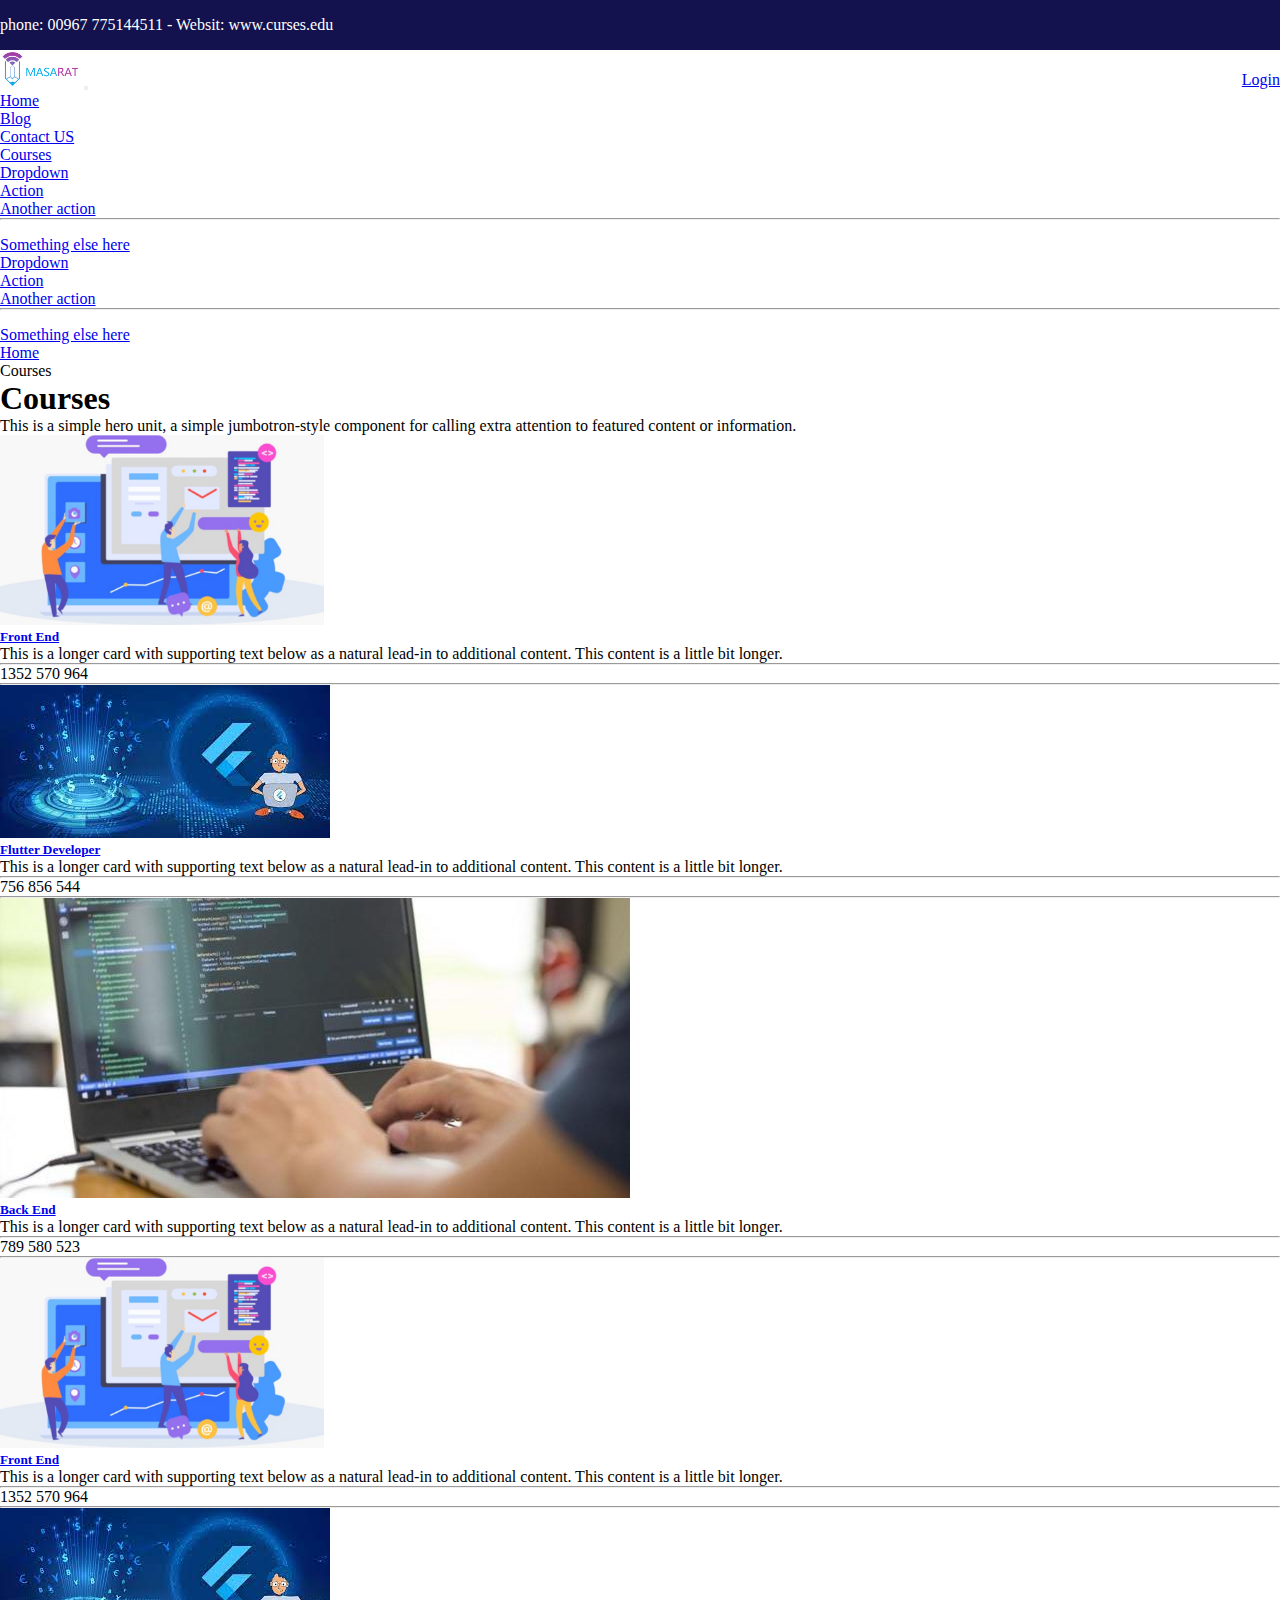
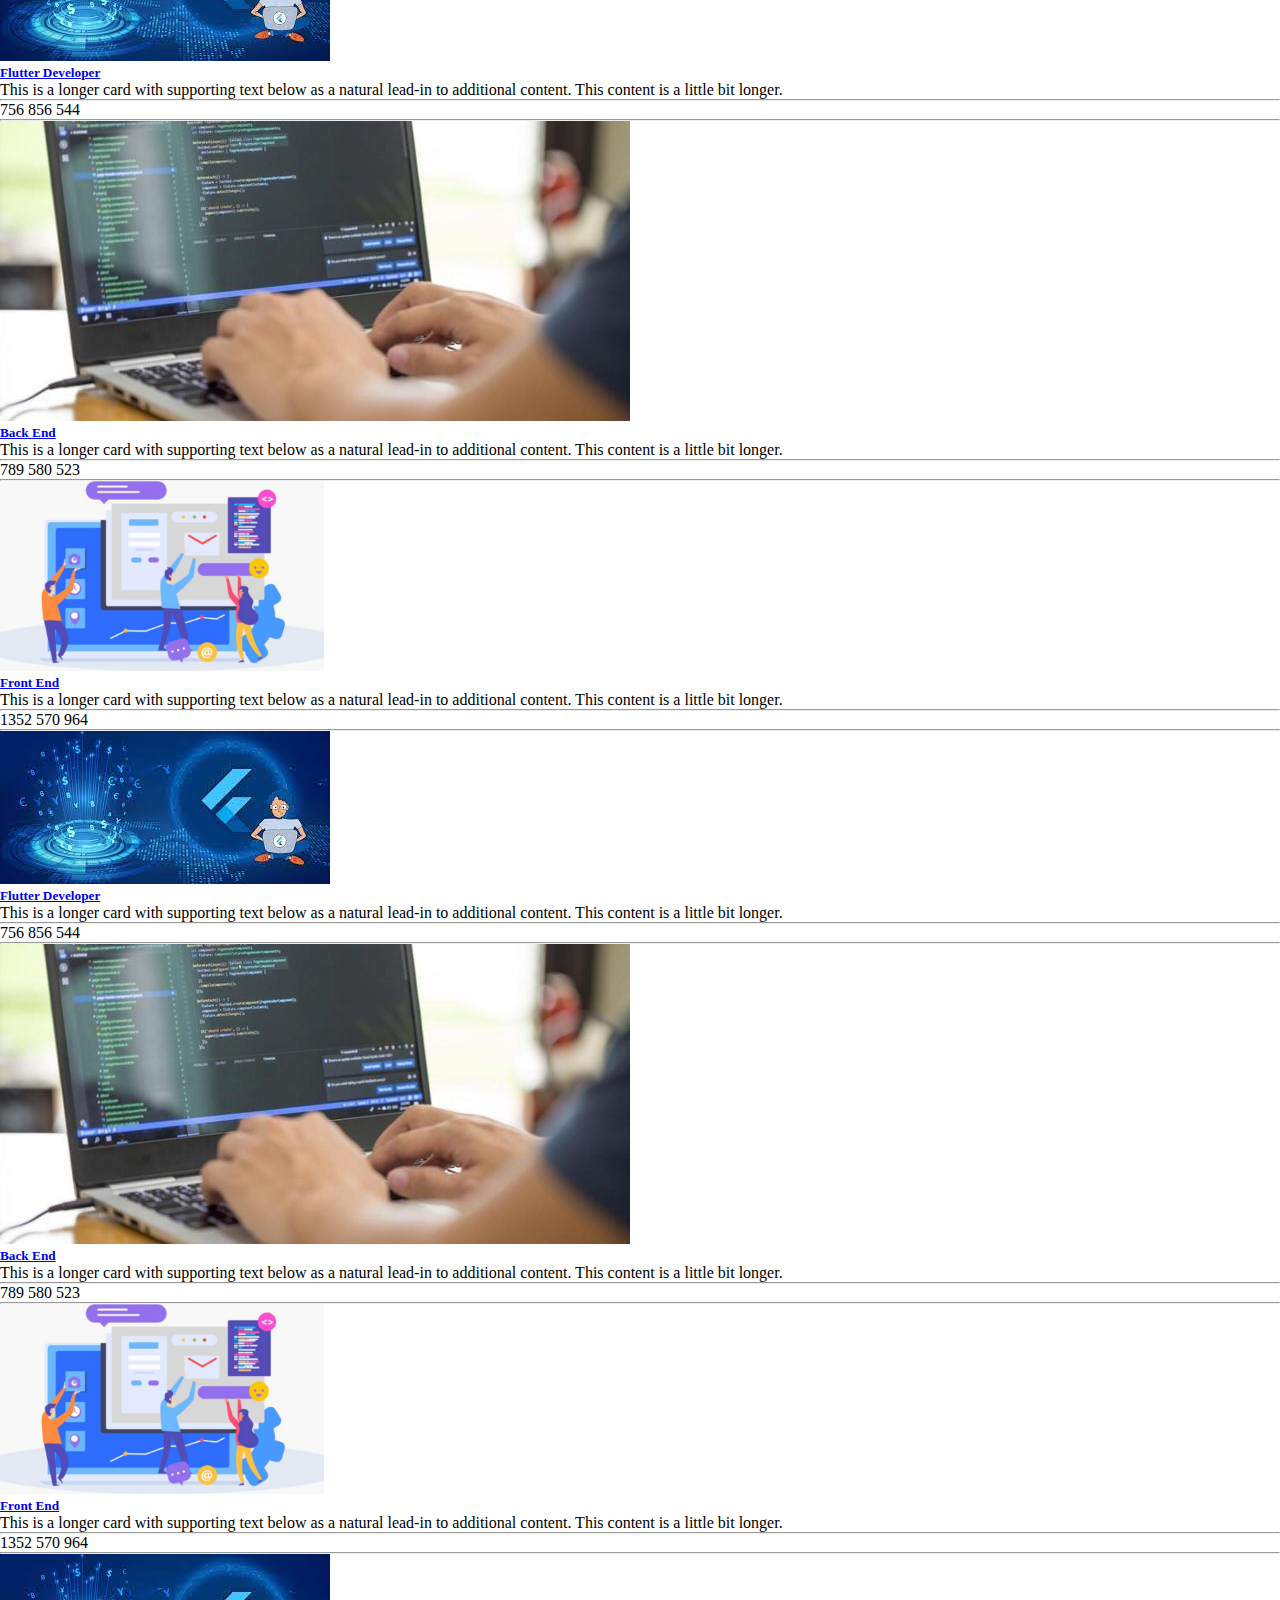
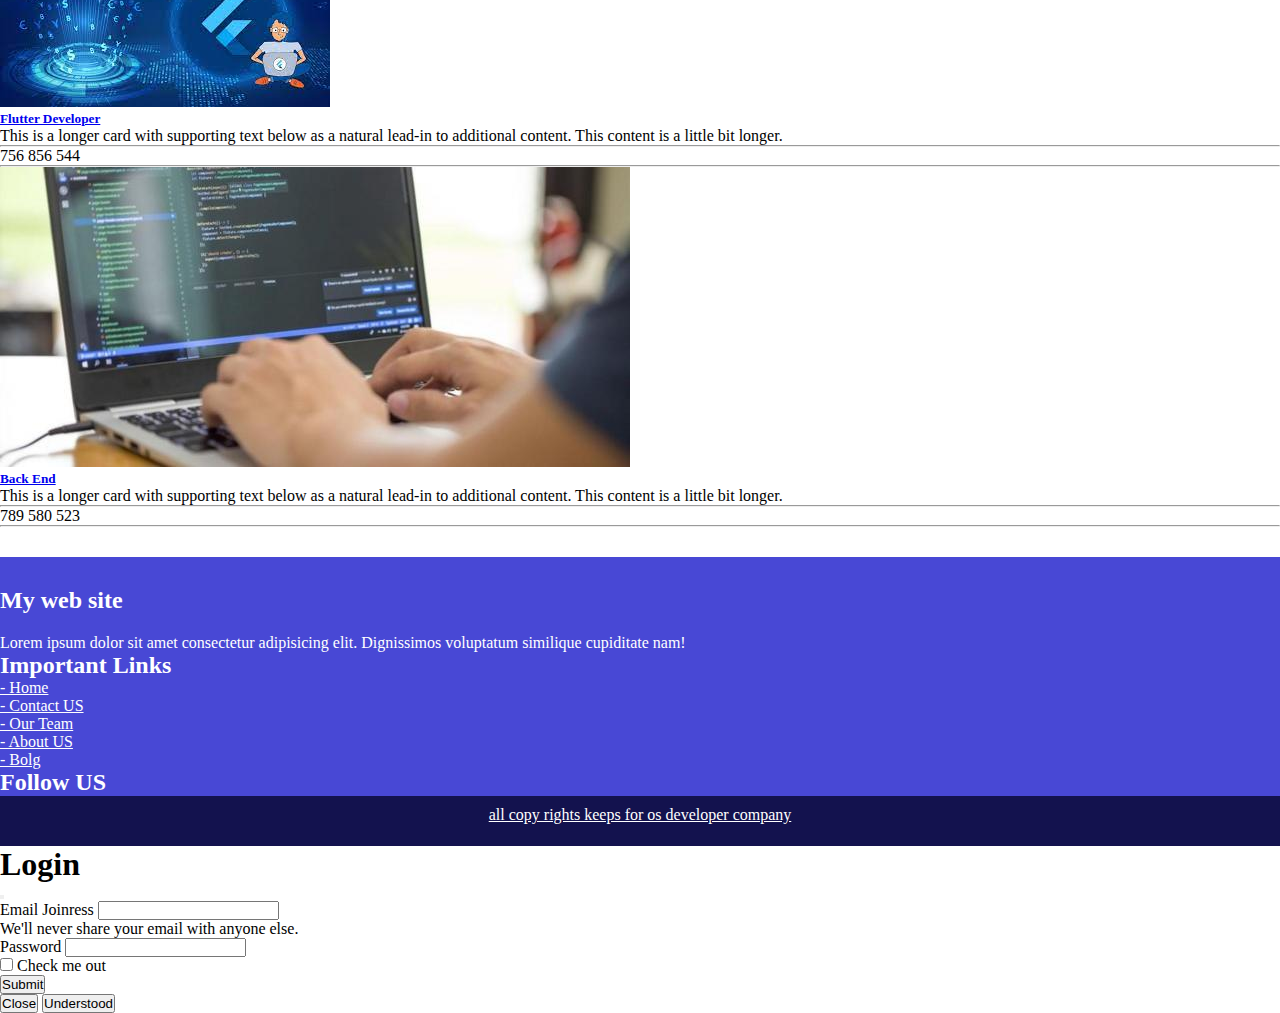
<file: courses.html>
<!doctype html>
<html lang="en">

<head>
    <meta charset="utf-8">
    <meta name="viewport" content="width=device-width, initial-scale=1">
    <title>Courses Project</title>
    <link rel="stylesheet" href="https://use.fontawesome.com/releases/v5.15.4/css/all.css"
        integrity="sha384-DyZ88mC6Up2uqS4h/KRgHuoeGwBcD4Ng9SiP4dIRy0EXTlnuz47vAwmeGwVChigm" crossorigin="anonymous" />

    <link rel="icon" type="image/x-icon" href="/images/logo.png">

    <link href="https://cdn.jsdelivr.net/npm/bootstrap@5.3.0-alpha1/dist/css/bootstrap.min.css" rel="stylesheet"
        integrity="sha384-GLhlTQ8iRABdZLl6O3oVMWSktQOp6b7In1Zl3/Jr59b6EGGoI1aFkw7cmDA6j6gD" crossorigin="anonymous">
    <link rel="stylesheet" href="css/style.css">
</head>

<body>

    <!-- Start header -->
    <div class="header">
        <div class="container">
            <div class="row">

                <div class="col">
                    phone: 00967 775144511 - Websit: www.curses.edu
                </div>

                <div class="col">
                    <a href="#" class="btn btn-primary" data-bs-toggle="modal" data-bs-target="#staticBackdrop"> Login</a>
                </div>

            </div>
        </div>
    </div>
    <!-- End header -->

    <!-- Start Navbar -->
    <nav class="navbar navbar-expand-lg y " style="background-color: white;"> <!-- bg-body-tertiar -->
        <div class="container">
          <a class="navbar-brand" href="index.html"><img src="images/MASARAT.png" alt="logo" style="width: 80px;"></a>
          <button class="navbar-toggler" type="button" data-bs-toggle="collapse" data-bs-target="#navbarSupportedContent"
            aria-controls="navbarSupportedContent" aria-expanded="false" aria-label="Toggle navigation">
            <span class="navbar-toggler-icon"></span>
          </button>
          <div class="collapse navbar-collapse" id="navbarSupportedContent">
            <ul class="navbar-nav ms-auto ">
              <li class="nav-item">
                <a class="nav-link active" aria-current="page" href="index.html">Home</a>
              </li>
              <li class="nav-item">
                <a class="nav-link" href="blog.html">Blog</a>
              </li>
              <li class="nav-item">
                <a class="nav-link" href="contact_us.html">Contact US</a>
              </li>
    
              <li class="nav-item">
                <a class="nav-link" href="courses.html">Courses</a>
              </li>
    
              <li class="nav-item dropdown">
                <a class="nav-link dropdown-toggle" href="#" role="button" data-bs-toggle="dropdown" aria-expanded="false">
                  Dropdown
                </a>
                <ul class="dropdown-menu">
                  <li><a class="dropdown-item" href="#">Action</a></li>
                  <li><a class="dropdown-item" href="#">Another action</a></li>
                  <li>
                    <hr class="dropdown-divider">
                  </li>
                  <li><a class="dropdown-item" href="#">Something else here</a></li>
                </ul>
              </li>
    
              <li class="nav-item dropdown">
                <a class="nav-link dropdown-toggle" href="#" role="button" data-bs-toggle="dropdown" aria-expanded="false">
                  Dropdown
                </a>
                <ul class="dropdown-menu">
                  <li><a class="dropdown-item" href="#">Action</a></li>
                  <li><a class="dropdown-item" href="#">Another action</a></li>
                  <li>
                    <hr class="dropdown-divider">
                  </li>
                  <li><a class="dropdown-item" href="#">Something else here</a></li>
                </ul>
              </li>
            </ul>
    
          </div>
        </div>
      </nav>
        <!-- End Navbar -->

    <!-- Start Page name -->

    <div class="bg-light p-5 rounded-lg m-3">

        <div class="container">
            <nav aria-label="breadcrumb">
                <ol class="breadcrumb">
                    <li class="breadcrumb-item"><a href="index.html">Home</a></li>
                    <li class="breadcrumb-item active" aria-current="page">Courses</li>
                </ol>
            </nav>

            <h1 class="display-4">Courses</h1>
            <p class="lead">This is a simple hero unit, a simple jumbotron-style component for calling extra attention
                to
                featured content or information.</p>
        </div>


    </div>

    <!-- End Page name -->

    <!-- Start Courses -->

    <div class="courses">
        <div class="container">
            <div class="row">
                <div class="row row-cols-1 row-cols-md-3 g-4">


                    <div class="col">
                        <div class="card h-100" style="overflow: hidden;">
                            <img src="images/Curses/front.png" class="card-img-top" style="height: 190px;" alt="...">
                            <div class="card-body">
                                <a href="course_details.html"><h5 class="card-title">Front End</h5></a>
                                <p class="card-text">This is a longer card with supporting text below as a natural
                                    lead-in to additional content. This content is a little bit longer.</p>
                                <hr>
                                <!-- number of studants -->
                                <div class="ms-1" style="display: inline-block;">
                                    <i class="fas fa-users"></i>
                                    <span>1352</span>
                                </div>
                                <!-- commants -->
                                <div class="ms-2" style="display: inline-block;">
                                    <i class="fas fa-comment"></i>
                                    <span>570</span>
                                </div >
                                <!-- liks -->
                                <div class="ms-2" style="display: inline-block;">
                                    <i class="fas fa-thumbs-up"></i>
                                    <span>964</span>
                                </div>

                                <hr>
                                <div>
                                    <i class="fas fa-star"></i>
                                    <i class="fas fa-star"></i>
                                    <i class="fas fa-star"></i>
                                    <i class="fas fa-star"></i>

                                </div>

                            </div>
                        </div>
                    </div>
                    <div class="col">
                        <div class="card h-100" style="overflow: hidden;">
                            <img src="images/Curses/flutter.jpg" class="card-img-top" alt="...">
                            <div class="card-body">
                                <a href="#"><h5 class="card-title">Flutter Developer</h5></a>
                                <p class="card-text">This is a longer card with supporting text below as a natural
                                    lead-in to additional content. This content is a little bit longer.</p>
                                <hr>
                                <!-- number of studants -->
                                <div class="ms-1" style="display: inline-block;">
                                    <i class="fas fa-users"></i>
                                    <span>756</span>
                                </div>
                                <!-- commants -->
                                <div class="ms-2" style="display: inline-block;">
                                    <i class="fas fa-comment"></i>
                                    <span>856</span>
                                </div >
                                <!-- liks -->
                                <div class="ms-2" style="display: inline-block;">
                                    <i class="fas fa-thumbs-up"></i>
                                    <span>544</span>
                                </div>

                                <hr>
                                <div>
                                    <i class="fas fa-star"></i>
                                    <i class="fas fa-star"></i>
                                    <i class="fas fa-star"></i>
                                    <i class="fas fa-star"></i>

                                </div>

                            </div>
                        </div>
                    </div>
                    <div class="col">
                        <div class="card h-100" style="overflow: hidden;">
                            <img src="images//Curses/backend.jpg" class="card-img-top" alt="...">
                            <div class="card-body">
                                <a href="#"><h5 class="card-title">Back End</h5></a>
                                <p class="card-text">This is a longer card with supporting text below as a natural
                                    lead-in to additional content. This content is a little bit longer.</p>
                                <hr>
                                <!-- number of studants -->
                                <div class="ms-1" style="display: inline-block;">
                                    <i class="fas fa-users"></i>
                                    <span>789</span>
                                </div>
                                <!-- commants -->
                                <div class="ms-2" style="display: inline-block;">
                                    <i class="fas fa-comment"></i>
                                    <span>580</span>
                                </div >
                                <!-- liks -->
                                <div class="ms-2" style="display: inline-block;">
                                    <i class="fas fa-thumbs-up"></i>
                                    <span>523</span>
                                </div>

                                <hr>
                                <div>
                                    <i class="fas fa-star"></i>
                                    <i class="fas fa-star"></i>
                                    <i class="fas fa-star"></i>
                                    <i class="fas fa-star"></i>

                                </div>

                            </div>
                        </div>
                    </div>
                    <div class="col">
                        <div class="card h-100" style="overflow: hidden;">
                            <img src="images/Curses/front.png" class="card-img-top" style="height: 190px;" alt="...">
                            <div class="card-body">
                                <a href="course_details.html"><h5 class="card-title">Front End</h5></a>
                                <p class="card-text">This is a longer card with supporting text below as a natural
                                    lead-in to additional content. This content is a little bit longer.</p>
                                <hr>
                                <!-- number of studants -->
                                <div class="ms-1" style="display: inline-block;">
                                    <i class="fas fa-users"></i>
                                    <span>1352</span>
                                </div>
                                <!-- commants -->
                                <div class="ms-2" style="display: inline-block;">
                                    <i class="fas fa-comment"></i>
                                    <span>570</span>
                                </div >
                                <!-- liks -->
                                <div class="ms-2" style="display: inline-block;">
                                    <i class="fas fa-thumbs-up"></i>
                                    <span>964</span>
                                </div>

                                <hr>
                                <div>
                                    <i class="fas fa-star"></i>
                                    <i class="fas fa-star"></i>
                                    <i class="fas fa-star"></i>
                                    <i class="fas fa-star"></i>

                                </div>

                            </div>
                        </div>
                    </div>
                    <div class="col">
                        <div class="card h-100" style="overflow: hidden;">
                            <img src="images/Curses/flutter.jpg" class="card-img-top" alt="...">
                            <div class="card-body">
                                <a href="#"><h5 class="card-title">Flutter Developer</h5></a>
                                <p class="card-text">This is a longer card with supporting text below as a natural
                                    lead-in to additional content. This content is a little bit longer.</p>
                                <hr>
                                <!-- number of studants -->
                                <div class="ms-1" style="display: inline-block;">
                                    <i class="fas fa-users"></i>
                                    <span>756</span>
                                </div>
                                <!-- commants -->
                                <div class="ms-2" style="display: inline-block;">
                                    <i class="fas fa-comment"></i>
                                    <span>856</span>
                                </div >
                                <!-- liks -->
                                <div class="ms-2" style="display: inline-block;">
                                    <i class="fas fa-thumbs-up"></i>
                                    <span>544</span>
                                </div>

                                <hr>
                                <div>
                                    <i class="fas fa-star"></i>
                                    <i class="fas fa-star"></i>
                                    <i class="fas fa-star"></i>
                                    <i class="fas fa-star"></i>

                                </div>

                            </div>
                        </div>
                    </div>
                    <div class="col">
                        <div class="card h-100" style="overflow: hidden;">
                            <img src="images//Curses/backend.jpg" class="card-img-top" alt="...">
                            <div class="card-body">
                                <a href="#"><h5 class="card-title">Back End</h5></a>
                                <p class="card-text">This is a longer card with supporting text below as a natural
                                    lead-in to additional content. This content is a little bit longer.</p>
                                <hr>
                                <!-- number of studants -->
                                <div class="ms-1" style="display: inline-block;">
                                    <i class="fas fa-users"></i>
                                    <span>789</span>
                                </div>
                                <!-- commants -->
                                <div class="ms-2" style="display: inline-block;">
                                    <i class="fas fa-comment"></i>
                                    <span>580</span>
                                </div >
                                <!-- liks -->
                                <div class="ms-2" style="display: inline-block;">
                                    <i class="fas fa-thumbs-up"></i>
                                    <span>523</span>
                                </div>

                                <hr>
                                <div>
                                    <i class="fas fa-star"></i>
                                    <i class="fas fa-star"></i>
                                    <i class="fas fa-star"></i>
                                    <i class="fas fa-star"></i>

                                </div>

                            </div>
                        </div>
                    </div>
                    <div class="col">
                        <div class="card h-100" style="overflow: hidden;">
                            <img src="images/Curses/front.png" class="card-img-top" style="height: 190px;" alt="...">
                            <div class="card-body">
                                <a href="course_details.html"><h5 class="card-title">Front End</h5></a>
                                <p class="card-text">This is a longer card with supporting text below as a natural
                                    lead-in to additional content. This content is a little bit longer.</p>
                                <hr>
                                <!-- number of studants -->
                                <div class="ms-1" style="display: inline-block;">
                                    <i class="fas fa-users"></i>
                                    <span>1352</span>
                                </div>
                                <!-- commants -->
                                <div class="ms-2" style="display: inline-block;">
                                    <i class="fas fa-comment"></i>
                                    <span>570</span>
                                </div >
                                <!-- liks -->
                                <div class="ms-2" style="display: inline-block;">
                                    <i class="fas fa-thumbs-up"></i>
                                    <span>964</span>
                                </div>

                                <hr>
                                <div>
                                    <i class="fas fa-star"></i>
                                    <i class="fas fa-star"></i>
                                    <i class="fas fa-star"></i>
                                    <i class="fas fa-star"></i>

                                </div>

                            </div>
                        </div>
                    </div>
                    <div class="col">
                        <div class="card h-100" style="overflow: hidden;">
                            <img src="images/Curses/flutter.jpg" class="card-img-top" alt="...">
                            <div class="card-body">
                                <a href="#"><h5 class="card-title">Flutter Developer</h5></a>
                                <p class="card-text">This is a longer card with supporting text below as a natural
                                    lead-in to additional content. This content is a little bit longer.</p>
                                <hr>
                                <!-- number of studants -->
                                <div class="ms-1" style="display: inline-block;">
                                    <i class="fas fa-users"></i>
                                    <span>756</span>
                                </div>
                                <!-- commants -->
                                <div class="ms-2" style="display: inline-block;">
                                    <i class="fas fa-comment"></i>
                                    <span>856</span>
                                </div >
                                <!-- liks -->
                                <div class="ms-2" style="display: inline-block;">
                                    <i class="fas fa-thumbs-up"></i>
                                    <span>544</span>
                                </div>

                                <hr>
                                <div>
                                    <i class="fas fa-star"></i>
                                    <i class="fas fa-star"></i>
                                    <i class="fas fa-star"></i>
                                    <i class="fas fa-star"></i>

                                </div>

                            </div>
                        </div>
                    </div>
                    <div class="col">
                        <div class="card h-100" style="overflow: hidden;">
                            <img src="images//Curses/backend.jpg" class="card-img-top" alt="...">
                            <div class="card-body">
                                <a href="#"><h5 class="card-title">Back End</h5></a>
                                <p class="card-text">This is a longer card with supporting text below as a natural
                                    lead-in to additional content. This content is a little bit longer.</p>
                                <hr>
                                <!-- number of studants -->
                                <div class="ms-1" style="display: inline-block;">
                                    <i class="fas fa-users"></i>
                                    <span>789</span>
                                </div>
                                <!-- commants -->
                                <div class="ms-2" style="display: inline-block;">
                                    <i class="fas fa-comment"></i>
                                    <span>580</span>
                                </div >
                                <!-- liks -->
                                <div class="ms-2" style="display: inline-block;">
                                    <i class="fas fa-thumbs-up"></i>
                                    <span>523</span>
                                </div>

                                <hr>
                                <div>
                                    <i class="fas fa-star"></i>
                                    <i class="fas fa-star"></i>
                                    <i class="fas fa-star"></i>
                                    <i class="fas fa-star"></i>

                                </div>

                            </div>
                        </div>
                    </div>
                    <div class="col">
                        <div class="card h-100" style="overflow: hidden;">
                            <img src="images/Curses/front.png" class="card-img-top" style="height: 190px;" alt="...">
                            <div class="card-body">
                                <a href="course_details.html"><h5 class="card-title">Front End</h5></a>
                                <p class="card-text">This is a longer card with supporting text below as a natural
                                    lead-in to additional content. This content is a little bit longer.</p>
                                <hr>
                                <!-- number of studants -->
                                <div class="ms-1" style="display: inline-block;">
                                    <i class="fas fa-users"></i>
                                    <span>1352</span>
                                </div>
                                <!-- commants -->
                                <div class="ms-2" style="display: inline-block;">
                                    <i class="fas fa-comment"></i>
                                    <span>570</span>
                                </div >
                                <!-- liks -->
                                <div class="ms-2" style="display: inline-block;">
                                    <i class="fas fa-thumbs-up"></i>
                                    <span>964</span>
                                </div>

                                <hr>
                                <div>
                                    <i class="fas fa-star"></i>
                                    <i class="fas fa-star"></i>
                                    <i class="fas fa-star"></i>
                                    <i class="fas fa-star"></i>

                                </div>

                            </div>
                        </div>
                    </div>
                    <div class="col">
                        <div class="card h-100" style="overflow: hidden;">
                            <img src="images/Curses/flutter.jpg" class="card-img-top" alt="...">
                            <div class="card-body">
                                <a href="#"><h5 class="card-title">Flutter Developer</h5></a>
                                <p class="card-text">This is a longer card with supporting text below as a natural
                                    lead-in to additional content. This content is a little bit longer.</p>
                                <hr>
                                <!-- number of studants -->
                                <div class="ms-1" style="display: inline-block;">
                                    <i class="fas fa-users"></i>
                                    <span>756</span>
                                </div>
                                <!-- commants -->
                                <div class="ms-2" style="display: inline-block;">
                                    <i class="fas fa-comment"></i>
                                    <span>856</span>
                                </div >
                                <!-- liks -->
                                <div class="ms-2" style="display: inline-block;">
                                    <i class="fas fa-thumbs-up"></i>
                                    <span>544</span>
                                </div>

                                <hr>
                                <div>
                                    <i class="fas fa-star"></i>
                                    <i class="fas fa-star"></i>
                                    <i class="fas fa-star"></i>
                                    <i class="fas fa-star"></i>

                                </div>

                            </div>
                        </div>
                    </div>
                    <div class="col">
                        <div class="card h-100" style="overflow: hidden;">
                            <img src="images//Curses/backend.jpg" class="card-img-top" alt="...">
                            <div class="card-body">
                                <a href="#"><h5 class="card-title">Back End</h5></a>
                                <p class="card-text">This is a longer card with supporting text below as a natural
                                    lead-in to additional content. This content is a little bit longer.</p>
                                <hr>
                                <!-- number of studants -->
                                <div class="ms-1" style="display: inline-block;">
                                    <i class="fas fa-users"></i>
                                    <span>789</span>
                                </div>
                                <!-- commants -->
                                <div class="ms-2" style="display: inline-block;">
                                    <i class="fas fa-comment"></i>
                                    <span>580</span>
                                </div >
                                <!-- liks -->
                                <div class="ms-2" style="display: inline-block;">
                                    <i class="fas fa-thumbs-up"></i>
                                    <span>523</span>
                                </div>

                                <hr>
                                <div>
                                    <i class="fas fa-star"></i>
                                    <i class="fas fa-star"></i>
                                    <i class="fas fa-star"></i>
                                    <i class="fas fa-star"></i>

                                </div>

                            </div>
                        </div>
                    </div>
                    



                </div>
            </div>
        </div>
    </div>
    <!-- End Courses -->







    <!-- Start Footer  -->
    <footer>
        <div class="container">
            <div class="row">

                <div class="col-sm-4">
                    <h2>My web site</h2>

                    <p style="padding-top: 20px;">Lorem ipsum dolor sit amet consectetur adipisicing elit. Dignissimos
                        voluptatum
                        similique cupiditate nam!</p>
                </div>

                <div class="col-sm-4">
                    <h2> Important Links</h2>
                    <ul>
                        <li><a href="#"> - Home</a></li>
                        <li><a href="#"> - Contact US</a></li>
                        <li><a href="#"> - Our Team</a></li>
                        <li><a href="#"> - About US</a></li>
                        <li><a href="blog.html"> - Bolg</a></li>
                    </ul>
                </div>

                <div class="col-sm-4">
                    <h2>Follow US</h2>
                    <ul>
                        <li><a href="#"><i class="fa fa-graduation-cap rounded-circle fa-2x" ></i></a></li>
                        <li><a href="#"><i class="fa fa-book rounded-circle fa-2x" aria-hidden="true"></i></a></li>
                        <li><a href="#"><i class="fa fa-code rounded-circle fa-2x" aria-hidden="true"></i></a></li>
                        <li><a href="#"><i class="fa fa-desktop rounded-circle fa-2x" aria-hidden="true"></i></a></li>
                    </ul>
                    </div>

            </div>
        </div>

        <div class="footer1">
            <div class="container">
                <div class="row">
                    <div class="col">
                        <a href="#">
                            <p>all copy rights keeps for os developer company</p>
                        </a>
                    </div>
                </div>
            </div>
        </div>

    </footer>

    <!-- End Footer  -->


  <!-- Modal -->
  <div class="modal fade" id="staticBackdrop" data-bs-backdrop="static" data-bs-keyboard="false" tabindex="-1"
    aria-labelledby="staticBackdropLabel" aria-hidden="true">
    <div class="modal-dialog">
      <div class="modal-content">
        <div class="modal-header">
          <h1 class="modal-title fs-5" id="staticBackdropLabel">Login</h1>
          <button type="button" class="btn-close" data-bs-dismiss="modal" aria-label="Close"></button>
        </div>
        <div class="modal-body">
          <form>
            <div class="mb-3">
              <label for="exampleInputEmail1" class="form-label">Email Joinress</label>
              <input type="email" class="form-control" id="exampleInputEmail1" aria-describedby="emailHelp">
              <div id="emailHelp" class="form-text">We'll never share your email with anyone else.</div>
            </div>
            <div class="mb-3">
              <label for="exampleInputPassword1" class="form-label">Password</label>
              <input type="password" class="form-control" id="exampleInputPassword1">
            </div>
            <div class="mb-3 form-check">
              <input type="checkbox" class="form-check-input" id="exampleCheck1">
              <label class="form-check-label" for="exampleCheck1">Check me out</label>
            </div>
            <button type="submit" class="btn btn-primary">Submit</button>
          </form>
        </div>
        <div class="modal-footer">
          <button type="button" class="btn btn-secondary" data-bs-dismiss="modal">Close</button>
          <button type="button" class="btn btn-primary">Understood</button>
        </div>
      </div>
    </div>
  </div>



  <script src="https://cdn.jsdelivr.net/npm/bootstrap@5.3.0-alpha1/dist/js/bootstrap.bundle.min.js"
    integrity="sha384-w76AqPfDkMBDXo30jS1Sgez6pr3x5MlQ1ZAGC+nuZB+EYdgRZgiwxhTBTkF7CXvN"
    crossorigin="anonymous"></script>
</body>

</html>
</file>
<file: css/style.css>
@import url('https://fonts.googleapis.com/css2?family=Almarai:wght@400;700&family=Cairo&display=swap');

* {
    padding: 0;
    margin: 0;
}

.body {

    font-family: 'Almarai', sans-serif;
    font-family: 'Cairo', sans-serif;
}

/* Start Header */

.header {
    background-color: rgb(19, 18, 78);
    color: white;
    height: 50px;
    line-height: 50px;
}

.header a {
    float: right;
    margin-top: 5px;
}


/* End Header  */



/* Start Navbar */

/* End Navbar */



/* Start Slider */

.carousel-inner h5 {
    padding: 0 30px;
    font-size: 30px;
    /* background-color: rgba(61, 61, 134, 0.211);  */
    /* display: inline-block;  */
    border-radius: 20px;

}

.carousel-inner p {
    padding: 0 20px;
    font-size: 20px;
    /* background-color: rgba(255, 255, 255, 0.306);  */
    /* display: inline-block   ;  */
    border-radius: 20px;


}

#carouselExampleCaptions .carousel-indicators button {
    height: 10px;
    border-radius: 50px;

}

.overlay {
    width: 100%;
    height: 100%;
    background-color: rgba(0, 0, 0, 0.304);
    position: absolute;
    z-index: 1;
}

.courses_img{
    width: 100%;
    height: 650px;
}

/* End Slider */


/* Start Features  */

.features {
    margin-top: 75px;
}

.features h2 {
    margin-bottom: 50px;
    font-size: 50px;
}

.features i {
    width: 100px;
    height: 100px;
    background-color: blue;
    line-height: 100px;
    color: white;
    font-size: 40px;
}

.features h3 {
    margin-top: 10px;
}

.features p {
    margin-top: 10px;
    color: rgba(0, 0, 0, 0.768);
}

/* End Features  */
.col-lg-4 .col-sm-6:hover{
    size: 500px;
}
/* Start Our Team  */
.our-team {
    background-color: #eee;
    padding: 20px;
    border-bottom: 3px solid rgb(82, 82, 241);
}

.our-team h2 {
    margin-bottom: 50px;
    font-size: 50px;
}

/* End Our Team  */

/* Start statistics  */
.statistics {

    height: 400px;
    background-image: url(../images/statistics.jpg);
    background-attachment: fixed;
    /* background-repeat: no-repeat; */
    background-size: cover;
    margin-top: 80px;
    margin-left: auto;

}

.statistics .dverlay {
    padding-top: 130px;
    background-color: rgba(0, 0, 0, 0.549);
    width: 100%;
    height: 100%;
}

.statistics .dverlay h3 {
    color: white;
}

.statistics .dverlay p {
    color: white;
    font-size: 50px;
}

/* End statistics  */


/* Start Our Customars  */
.our-customers {

    background-color: #eee;
    line-height: 200px;
    border-bottom: 3px solid rgb(82, 82, 241);
}

.our-customers h2 {
    margin-top: 100px;
    padding-top: 20px;
    font-size: 50px;
    text-align: center;
}

.our-customers h2 {
    margin: 10px;
    
}

.our-customers img {
    margin-top: 20px;
    border-radius: 5%;
}

.our-customers img:hover {
    margin: 0px;
    border-radius: 15%;
}

/* End Our Customars  */

/* Start Recnt News  */
.recent-news h2 {
    margin-top: 100px;
    padding-top: 20px;
    font-size: 50px;
    text-align: center;
}

/* End Recnt News */


/* Start Footer  */
footer {
    background-color: rgb(72, 72, 213);
    padding-top: 30px;
    margin-top: 30px;
}

footer h2 {
    color: white;
}

footer p {
    color: white;

}

footer a {
    color: white;

}

footer a:hover {
    color: black;

}

footer ul li {
    color: white;
    list-style: none;


}


.footer1 {
    background-color: rgb(19, 18, 78);
    color: white;
    /* text-align: center; */
    height: 50px;



}

.footer1 p {
    text-align: center;
    padding-top: 10px;

}

.footer1 a {
    color: white;

}

.footer1 a:hover {
    color: black;

}

/* End Footer  */

/* ---------------------------------------- Start Blog Page ------------------------------------------------ */
/* ---------------------------------------- Start Blog Page ------------------------------------------------ */
/* ---------------------------------------- Start Blog Page ------------------------------------------------ */

.jumb {
    margin: 15px;
    margin-left: 0;
    display: flex;
    justify-content: space-between;


}

.jumb .blog_info {
    flex: 2;

}

.jumb .blog_image {
    flex: 1;

}


/* ---------------------------------------- Start Details Blog Page ------------------------------------------------ */
/* ---------------------------------------- Start Details Blog Page ------------------------------------------------ */
/* ---------------------------------------- Start Details Blog Page ------------------------------------------------ */


.blog_details p {
    line-height: 2;
    text-align: justify;
}


/* ---------------------------------------- Start courses Blog Page ------------------------------------------------ */
/* ---------------------------------------- Start courses Blog Page ------------------------------------------------ */
/* ---------------------------------------- Start courses Blog Page ------------------------------------------------ */

.courses img:hover{

    transform: scale(1.1);
    
}
</file>
